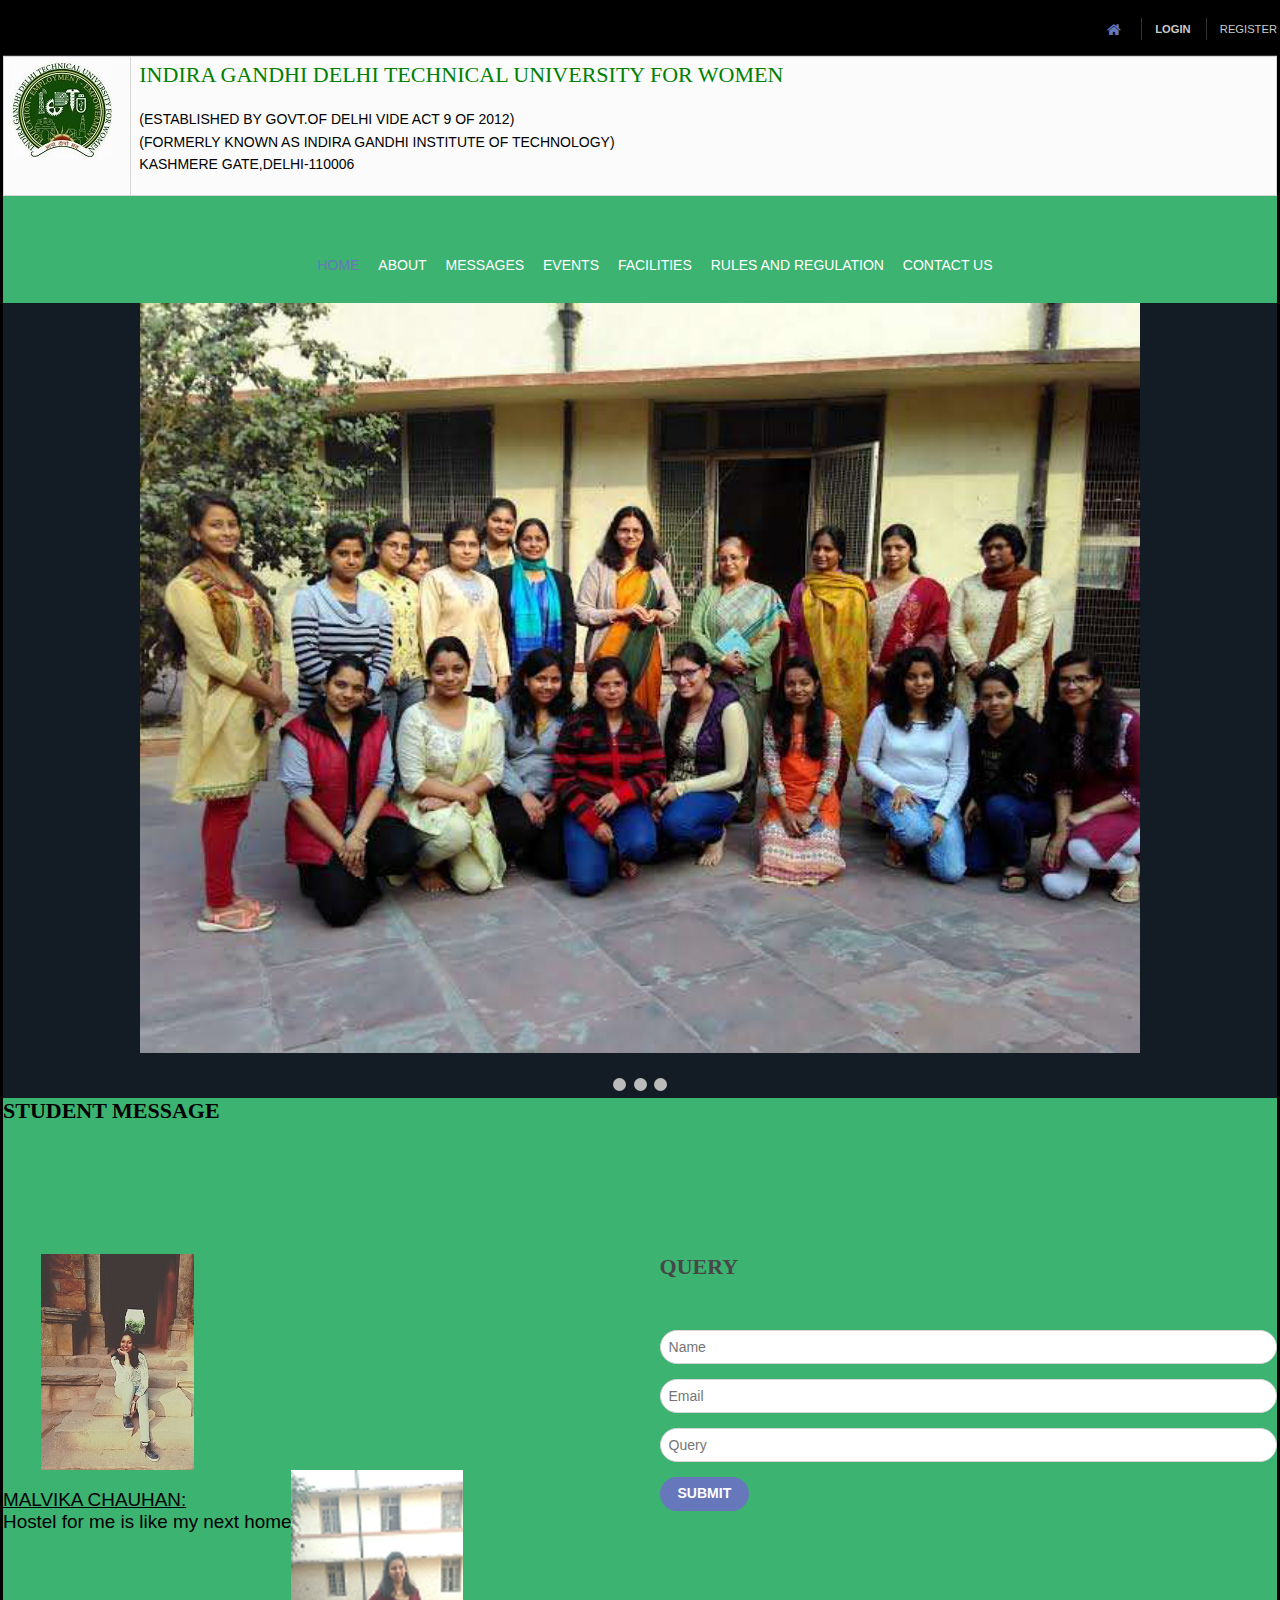
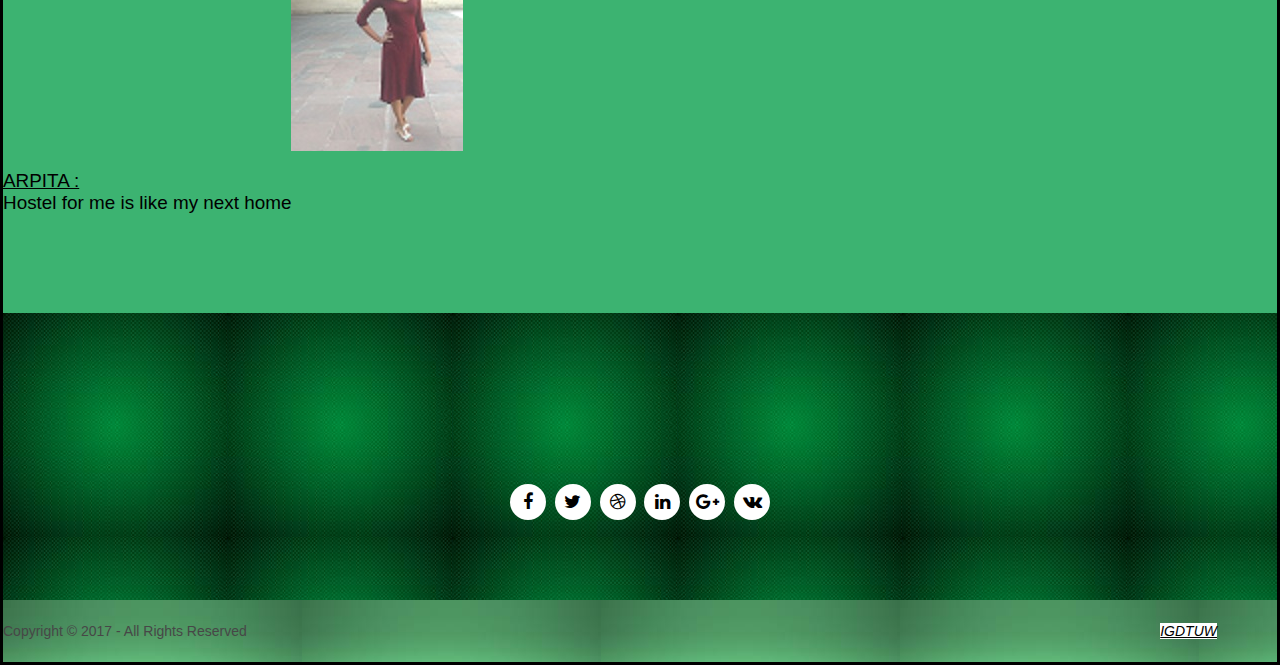
<file: index.html>
<!DOCTYPE html>
<html>
<head>
<title>IGDTUW HOSTEL PORTAL</title>
<meta charset="utf-8">
<meta name="viewport" content="width=device-width, initial-scale=1.0, maximum-scale=1.0, user-scalable=no">
<style>
* {box-sizing:border-box}
body {font-family: Verdana,sans-serif;}
.mySlides {display:none}

/* Slideshow container */
.slideshow-container {
  max-width: 1000px;
  position: relative;
  margin: auto;
}

/* Caption text */
.text {
  color: #f2f2f2;
  font-size: 15px;
  padding: 8px 12px;
  position: absolute;
  bottom: 8px;
  width: 100%;
  text-align: center;
}


/* Number text (1/3 etc) */
.numbertext {
  color: #f2f2f2;
  font-size: 12px;
  padding: 8px 12px;
  position: absolute;
  top: 0;
}


/* The dots/bullets/indicators */
.dot {
  height: 13px;
  width: 13px;
  margin: 0 2px;
  background-color: #bbb;
  border-radius: 50%;
  display: inline-block;
  transition: background-color 0.6s ease;
}

/* Fading animation */
.fade {
  -webkit-animation-name: fade;
  -webkit-animation-duration: 1.5s;
  animation-name: fade;
  animation-duration: 1.5s;
}

<!--@-webkit-keyframes fade {
  from {opacity: .4} 
  to {opacity: 1}
}

@keyframes fade {
  from {opacity: .4} 
  to {opacity: 1}
}-->

/* On smaller screens, decrease text size */
@media only screen and (max-width: 300px) {
  .text {font-size: 11px}
}





 div{
 <!--background-image:url('images/img2.jpg');-->
 background: #2c3e50;
 
 }
 
 #top{
 background: #2c3e50;
 border-style: solid;
 border-color:black;
 <!--background-image:url('images/img2.jpg');-->
 }
</style>
<link href="layout/styles/layout.css" rel="stylesheet" type="text/css" media="all">
</head>
<body id="top" background="images/1.jpg">
<!-- ################################################################################################ -->
<!-- ################################################################################################ -->
<!-- ################################################################################################ -->
<div class="wrapper row0" >
  <div id="topbar" class="hoc clear" > 
    <!-- ################################################################################################ -->
    <div class="fl_left">
      <ul>

	  <!--<li><i class="fa fa-phone"></i> +00 (123) 456 7890</li>
        <li><i class="fa fa-envelope-o"></i> info@domain.com</li>-->
      </ul>
    </div>
    <div class="fl_right" style="color:black;">
      <ul>
        <li>
		<a  href="index.html" ><i class="fa fa-lg fa-home"></i></a></li>
        <li><a href="http://localhost/valid1.php"><strong>Login</strong></a></li>
        <li><a href="user.html">Register</a></li>
      </ul>
    </div>
    <!-- ################################################################################################ -->
  </div>
</div>
<!-- ################################################################################################ -->
<!-- ################################################################################################ -->
<!-- ################################################################################################ -->
<!-- Top Background Image Wrapper -->
<div class="bgded overlay" >
  <!-- ################################################################################################ -->
  <div class="wrapper row1" style="background-color:MediumSeaGreen  ;">
    <header id="header" class="hoc clear"> 
      <!-- ################################################################################################ -->
	 
      <div id="logo" align="center" ><table><tr bgcolor=black><td width="10%">
        <img src="images/logo.jpg"/></td><td><h2 style="color:green;">INDIRA GANDHI DELHI TECHNICAL UNIVERSITY FOR WOMEN</h2>
        <p style="color:black;">(ESTABLISHED BY GOVT.OF DELHI VIDE ACT 9 OF 2012)</br>
                                  (FORMERLY KNOWN AS INDIRA GANDHI INSTITUTE OF TECHNOLOGY)</br> 
               KASHMERE GATE,DELHI-110006</td></tr></table>
      </div>
	  <div style="align:center;margin-left:30px;">
	  <nav id="mainav" align="center">
        <ul class="clear"></br>
          <li class="active"><a href="index.html">Home</a></li>
          <li><a class="active" href="about.html">About</a></li>
            <li><a class="active" href="msg.html">Messages</a></li>
		  <li><a class="active" href="events.html">Events</a></li>
          		  <li><a class="active" href="facility.dot">facilities</a></li>
		  <li><a class="active" href="rules.doc">Rules and Regulation</a></li>
		  <li><a class="active" href="contact.html">Contact Us</a></li>
        </ul>
      </nav></div>
     <!-- ################################################################################################ -->
    </header>
  </div>
    
         
 
    <div class="flexslider basicslider" >
	<div class="slideshow-container">

<div class="mySlides fade">
  <div class="numbertext"></div>
  <img src="images/h1.png" style="width:100%">
  <div class="text"></div>
</div>

<div class="mySlides fade">
  <div class="numbertext"></div>
  <img src="images/h2.png" style="width:100%">
  <div class="text"></div>
</div>

<div class="mySlides fade">
  <div class="numbertext"></div>
  <img src="images/h3.png" style="width:100%">
  <div class="text"></div>
</div>

</div>
<br>

<div style="text-align:center">
  <span class="dot"></span> 
  <span class="dot"></span> 
  <span class="dot"></span> 
</div>

<script>
var slideIndex = 0;
showSlides();

function showSlides() {
    var i;
    var slides = document.getElementsByClassName("mySlides");
    var dots = document.getElementsByClassName("dot");
    for (i = 0; i < slides.length; i++) {
       slides[i].style.display = "none";  
    }
    slideIndex++;
    if (slideIndex> slides.length) {slideIndex = 1}    
    for (i = 0; i < dots.length; i++) {
        dots[i].className = dots[i].className.replace(" active", "");
    }
    slides[slideIndex-1].style.display = "block";  
    dots[slideIndex-1].className += " active";
    setTimeout(showSlides, 2000); // Change image every 2 seconds
}
</script>
 
    </div>
<div class="wrapper row3" style="background-color:mediumseagreen"> 
       <h6 class="heading btmspace-50"  style="color:black"; ><strong>Student Message</strong></h6>
		<div class="hoc container clear"> 
	 <div class="group">
		<section class="one_half first">
		 <div style="margin-left:1cm;"><img src="images/m.jpg"></div>
		<p style="float:left; color:black; text-decoration:italics;font-size:0.5cm;"><u>MALVIKA CHAUHAN:</u></br>Hostel for me is like my next home</p>
		 <div style="margin-left:1cm;"><img src="images/2.jpg"></div>
		<p style="float:left; color:black; text-decoration:italics;font-size:0.5cm;"><u>ARPITA :</u></br>Hostel for me is like my next home</p>
        <!--<ul class="nospace">
          <li class="btmspace-30">
            <article>
              <h4 class="nospace"><marquee behavior="alternate"><a href="#"><strong> Hostel Admission E-Brochure 2017-18</strong></a></marquee></h4>
              <time class="font-xs" datetime="2045-04-06"></time>
            </article>
          </li>
          <li class="btmspace-30">
            <article>
              <h4 class="nospace"><a href="#"><marquee behavior="alternate"><mark><strong> Notice for Hostel Admission</strong></mark></a></marquee></h4>
              <time class="font-xs" datetime="2045-04-05"></time>
            </article>
          </li>
          <li>
            <article>
              <h4 class="nospace"><a href="#"><marquee behavior="alternate"><mark><strong>Hostel Notice</mark></strong></a></marquee></h4>
              <time class="font-xs" datetime="2045-04-04"></time>
            </article>
          </li>
        </ul>-->
      </section>
	   <section class="one_half">
        <h6 class="heading btmspace-50"><strong>Query</strong></h6>
     
        <form id="newsletter" method="post" >
          <fieldset>
            <legend>Newsletter:</legend>
            <input class="btmspace-15" type="text" value="" placeholder="Name">
            <input class="btmspace-15" type="text" value="" placeholder="Email">
			  <input class="btmspace-15" type="text" value="" placeholder="Query">
            <button type="submit" value="submit">Submit</button>
          </fieldset>
        </form>
      </section>
    </div>
	</div>
	
    <!-- ################################################################################################ -->
  </div>
  
<!-- ################################################################################################ -->
<!-- ################################################################################################ -->
<!-- ################################################################################################ -->

<div class="wrapper row3"  style="background-image:url('images/pat6.jpg');"> 
  <footer id="footer" class="hoc clear"> 
    <!-- ################################################################################################ -->
   <h3 class="heading"></h3>
    <nav>
      <ul class="nospace inline pushright uppercase">
        <!--<li><a href="index.html"><i class="fa fa-lg fa-home"></i></a></li>-->
        <li><a href="#"></a></li>
        <li><a href="#"></a></li>
        <li><a href="#"></a></li>
        <li><a href="#"></a></li>
        <li><a href="#"></a></li>
        <li><a href="#"></a></li>
      </ul>
    </nav>
    <ul class="faico clear">
      <li><a class="faicon-facebook" href="#"><i class="fa fa-facebook"></i></a></li>
      <li><a class="faicon-twitter" href="#"><i class="fa fa-twitter"></i></a></li>
      <li><a class="faicon-dribble" href="#"><i class="fa fa-dribbble"></i></a></li>
      <li><a class="faicon-linkedin" href="#"><i class="fa fa-linkedin"></i></a></li>
      <li><a class="faicon-google-plus" href="#"><i class="fa fa-google-plus"></i></a></li>
      <li><a class="faicon-vk" href="#"><i class="fa fa-vk"></i></a></li>
    </ul>
    <!-- ################################################################################################ -->
  </footer>
</div>
<!-- ################################################################################################ -->
<!-- ################################################################################################ -->
<!-- ################################################################################################ -->
<div class="wrapper row5" style="background-image:url('images/img3.jpg');" >
  <div id="copyright" class="hoc clear"> 
    <!-- ################################################################################################ -->
   <p class="fl_left">Copyright &copy; 2017 - All Rights Reserved </p>
    <p class="fl_right"> <a target="_blank" href="http://www.igdtuw.ac.in/" title="IGDTUW" style="color:black; font-style:italic; text-decoration:underline; margin-right:60px;">IGDTUW</a></p>
    <!-- ################################################################################################ -->
  </div>
</div>
<!-- ################################################################################################ -->
<!-- ################################################################################################ -->
<!-- ################################################################################################ -->
<a id="backtotop" href="#top" style="background-image:url('images/img3.jpg');><i class="fa fa-chevron-up"></i></a>
<!-- JAVASCRIPTS -->
<script src="layout/scripts/jquery.min.js"></script>
<script src="layout/scripts/jquery.backtotop.js"></script>
<script src="layout/scripts/jquery.mobilemenu.js"></script>
<script src="layout/scripts/jquery.flexslider-min.js"></script>
</body>
</html>
</file>
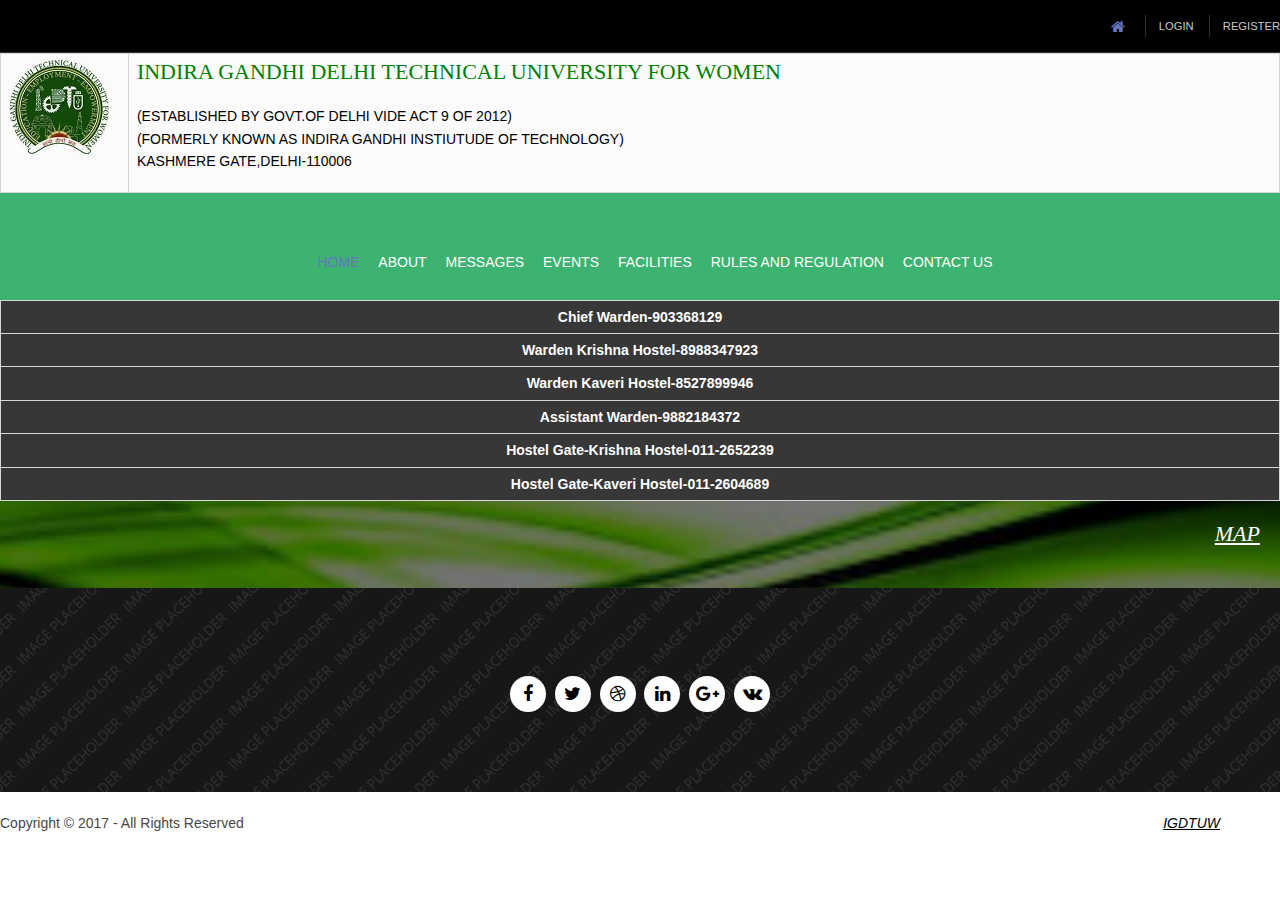
<file: contact.html>
<!DOCTYPE html>
<html>
<head>
<title>Brickary</title>
<meta charset="utf-8">
<meta name="viewport" content="width=device-width, initial-scale=1.0, maximum-scale=1.0, user-scalable=no">
<style>
#imgg {
    <!---webkit-filter: blur(5px); /* Safari 6.0 - 9.0 */-->
    filter: blur(50px);
}
mark{
background-color:transparent;
color:black;}
</style>
<link href="layout/styles/layout.css" rel="stylesheet" type="text/css" media="all">
</head>
<body id="top">
<!-- ################################################################################################ -->
<!-- ################################################################################################ -->
<!-- ################################################################################################ -->
<div class="wrapper row0">
  <div id="topbar" class="hoc clear"> 
    <!-- ################################################################################################ -->
    <div class="fl_left">
      <ul>

	  <!--<li><i class="fa fa-phone"></i> +00 (123) 456 7890</li>
        <li><i class="fa fa-envelope-o"></i> info@domain.com</li>-->
      </ul>
    </div>
    <div class="fl_right">
      <ul>
        <li><a href="index.html"><i class="fa fa-lg fa-home"></i></a></li>
        <li><a href="http://localhost/valid1.php">Login</a></li>
        <li><a href="user.html">Register</a></li>
      </ul>
    </div>
    <!-- ################################################################################################ -->
  </div>
</div>
<!-- ################################################################################################ -->
<!-- ################################################################################################ -->
<!-- ################################################################################################ -->
<!-- Top Background Image Wrapper -->
<div class="bgded overlay" style="background-image:url('images/download.jpg');"> 
  <!-- ################################################################################################ -->
  <div class="wrapper row1" style="background-color:MediumSeaGreen  ;">
    <header id="header" class="hoc clear"> 
      <!-- ################################################################################################ -->
	 
      <div id="logo" align="center" ><table><tr bgcolor=black><td width="10%">
        <img src="images/logo.jpg"/></td><td><h2 style="color:green;">INDIRA GANDHI DELHI TECHNICAL UNIVERSITY FOR WOMEN</h2>
        <p style="color:black;">(ESTABLISHED BY GOVT.OF DELHI VIDE ACT 9 OF 2012)</br>
                                  (FORMERLY KNOWN AS INDIRA GANDHI INSTIUTUDE OF TECHNOLOGY)</br> 
               KASHMERE GATE,DELHI-110006</td></tr></table>
      </div>
	  <div style="align:center;margin-left:30px;">
	  <nav id="mainav" align="center">
        <ul class="clear"></br>
          <li class="active"><a href="index.html">Home</a></li>
          <li><a class="active" href="about.html">About</a></li>
            <li><a class="active" href="msg.html">Messages</a></li>
		  <li><a class="active" href="events.html">Events</a></li>
          		  <li><a class="active" href="facility.dot">facilities</a></li>
		  <li><a class="active" href="rules.doc">Rules and Regulation</a></li>
		  <li><a class="active" href="contact.html">Contact Us</a></li>
        </ul>
      </nav></div>
     <!-- ################################################################################################ -->
    </header>
  </div>

            <table width="400">
			<tr>
              <th>Chief Warden-903368129</th></tr>

<tr><th>Warden Krishna Hostel-8988347923
<tr><th>Warden Kaveri Hostel-8527899946</th></tr>
<tr><th>Assistant Warden-9882184372</th></tr>
<tr><th>Hostel Gate-Krishna Hostel-011-2652239</th></tr>
<tr><th>Hostel Gate-Kaveri Hostel-011-2604689</th></tr>


</table>
<div>
<h1><a  class="fl_right" href=https://www.google.co.in/maps/place/Indira+Gandhi+Delhi+Technical+University+For+Women/@28.665236,77.2323689,15z/data=!4m5!3m4!1s0x0:0xf5fc331b74c2b9e2!8m2!3d28.665236!4d77.2323689" style="color:white; font-style:italic; text-decoration:underline; margin-right:20px;" >MAP</a></h1></div>
</br>
</br>
</br>

<div class="wrapper row4 bgded overlay" style="background-image:url('../images/demo/backgrounds/03.png');">
  <footer id="footer" class="hoc clear"> 
   
    <ul class="faico clear">
      <li><a class="faicon-facebook" href="#"><i class="fa fa-facebook"></i></a></li>
      <li><a class="faicon-twitter" href="#"><i class="fa fa-twitter"></i></a></li>
      <li><a class="faicon-dribble" href="#"><i class="fa fa-dribbble"></i></a></li>
      <li><a class="faicon-linkedin" href="#"><i class="fa fa-linkedin"></i></a></li>
      <li><a class="faicon-google-plus" href="#"><i class="fa fa-google-plus"></i></a></li>
      <li><a class="faicon-vk" href="#"><i class="fa fa-vk"></i></a></li>
    </ul>
    <!-- ################################################################################################ -->
  </footer>
</div>
<!-- ################################################################################################ -->
<!-- ################################################################################################ -->
<!-- ################################################################################################ -->
<div class="wrapper row5">
  <div id="copyright" class="hoc clear"> 
    <!-- ################################################################################################ -->
    <p class="fl_left">Copyright &copy; 2017 - All Rights Reserved </p>
	<p class="fl_right"> <a target="_blank" href="http://www.igdtuw.ac.in/" title="IGDTUW" style="color:black; font-style:italic; text-decoration:underline; margin-right:60px;">IGDTUW</a></p>
   
  <!--</div>
</div>-->
<!-- ################################################################################################ -->
<!-- ################################################################################################ -->
<!-- ################################################################################################ -->
<a id="backtotop" href="#top"><i class="fa fa-chevron-up"></i></a>
<!-- JAVASCRIPTS -->
<script src="../layout/scripts/jquery.min.js"></script>
<script src="../layout/scripts/jquery.backtotop.js"></script>
<script src="../layout/scripts/jquery.mobilemenu.js"></script>
</body>
</html>
</file>
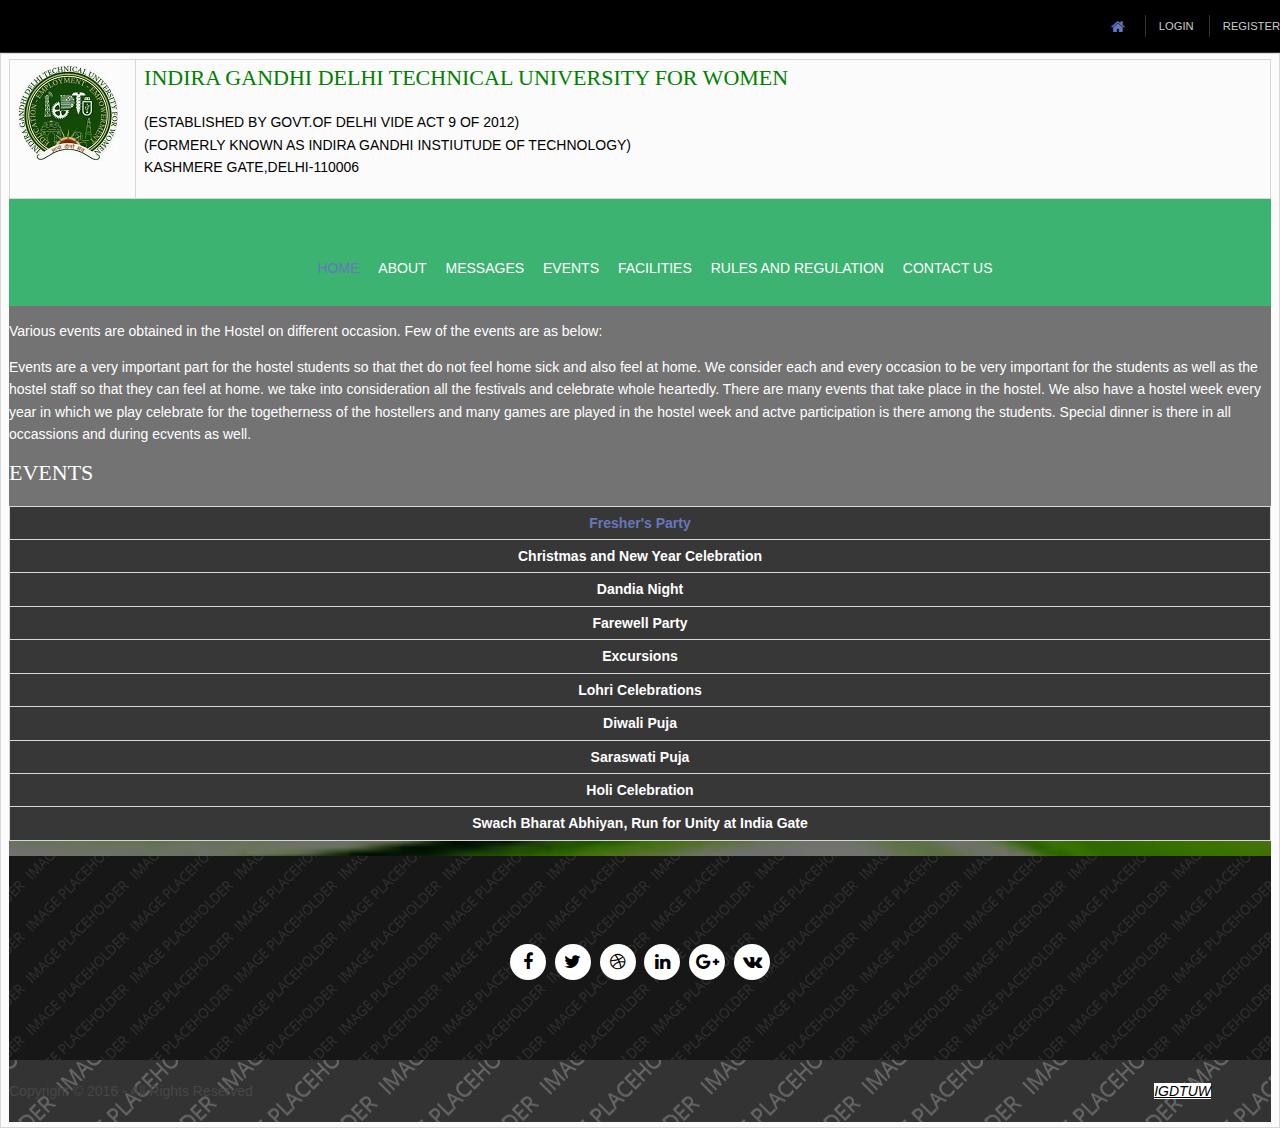
<file: events.html>
<!DOCTYPE html>

<html>
<head>
<title>events</title>
<meta charset="utf-8">
<meta name="viewport" content="width=device-width, initial-scale=1.0, maximum-scale=1.0, user-scalable=no">
<link href="layout/styles/layout.css" rel="stylesheet" type="text/css" media="all">

</head>
<body id="top">
<!-- ################################################################################################ -->
<!-- ################################################################################################ -->
<!-- ################################################################################################ -->
<div class="wrapper row0">
  <div id="topbar" class="hoc clear"> 
    <!-- ################################################################################################ -->
    <div class="fl_left">
      <ul>
        <!--<li><i class="fa fa-phone"></i> +00 (123) 456 7890</li>
        <li><i class="fa fa-envelope-o"></i> info@domain.com</li>-->
      </ul>
    </div>
    <div class="fl_right">
      <ul>
        <li><a href="../index.html"><i class="fa fa-lg fa-home"></i></a></li>
        <li><a href="http://localhost/valid1.php">Login</a></li>
        <li><a href="user.html">Register</a></li>
      </ul>
    </div>
    <!-- ################################################################################################ -->
  </div>
</div>
<!-- ################################################################################################ -->
<!-- ################################################################################################ -->
<!-- ################################################################################################ -->
<!-- Top Background Image Wrapper -->
<!--<div class="bgded overlay" style="background-image:url('../images/demo/backgrounds/01.png');"> 
  <!-- ################################################################################################ -->
  <!--<div class="wrapper row1">
    <header id="header" class="hoc clear"> 
      <!-- ################################################################################################ 
      <div id="logo" class="fl_left">
        <h1><a href="../index.html"></a></h1>--><div id="logo" class="fl_left"><table width=100%;><tr bgcolor=black><td width="10%">
      <!--  <img class="img" src="images/logo.jpg" /></td><td ><h2 style="color:green;">INDIRA GANDHI DELHI TECHNICAL UNIVERSITY FOR WOMEN</h2>
        <p style="color:black;">(ESTABLISHED BY GOVT.OF DELHI VIDE ACT 9 OF 2012)</br>
                                  (FORMERLY KNOWN AS INDIRA GANDHI INSTIUTUDE OF TECHNOLOGY)</br> 
               KASHMERE GATE,DELHI-110006</td></tr></table>
      
     <div style="align:center;margin-left:30px;">
	  <nav id="mainav" align="center">
        <ul class="clear"></br>
          <li class="active"><a href="index.html">Home</a></li>
          <li><a class="active" href="about.html">About</a></li>
            <li><a class="active" href="msg.html">Messages</a></li>
		  <li><a class="active" href="events.html">Events</a></li>
          		  <li><a class="active" href="facility.dot">facilities</a></li>
		  <li><a class="active" href="rules.doc">Rules and Regulation</a></li>
		  <li><a class="active" href="contact.html">Contact Us</a></li>
        </ul>
      </nav></div>
     <!-- ################################################################################################ -->
    <!--</header>
  </div>-->
 <div class="bgded overlay" style="background-image:url('images/download.jpg');"> 
  <!-- ################################################################################################ -->
  <div class="wrapper row1" style="background-color:MediumSeaGreen  ;">
    <header id="header" class="hoc clear"> 
      <!-- ################################################################################################ -->
	 
      <div id="logo" align="center" ><table><tr bgcolor=black><td width="10%">
        <img src="images/logo.jpg"/></td><td><h2 style="color:green;">INDIRA GANDHI DELHI TECHNICAL UNIVERSITY FOR WOMEN</h2>
        <p style="color:black;">(ESTABLISHED BY GOVT.OF DELHI VIDE ACT 9 OF 2012)</br>
                                  (FORMERLY KNOWN AS INDIRA GANDHI INSTIUTUDE OF TECHNOLOGY)</br> 
               KASHMERE GATE,DELHI-110006</td></tr></table>
      </div>
	  <div style="align:center;margin-left:30px;">
	  <nav id="mainav" align="center">
        <ul class="clear"></br>
          <li class="active"><a href="index.html">Home</a></li>
          <li><a class="active" href="about.html">About</a></li>
            <li><a class="active" href="msg.html">Messages</a></li>
		  <li><a class="active" href="events.html">Events</a></li>
          		  <li><a class="active" href="facility.dot">facilities</a></li>
		  <li><a class="active" href="rules.doc">Rules and Regulation</a></li>
		  <li><a class="active" href="contact.html">Contact Us</a></li>
        </ul>
      </nav></div>
     <!-- ################################################################################################ -->
    </header>
  </div>
  
  <p>Various events are obtained in the Hostel on different occasion. Few of the events are as below:</p>
     <p align="centre">Events are a very important part for the hostel students so that thet do not feel home sick and also feel at home. We consider each and every occasion to be very important for the students as well as the hostel staff so that they can feel at home.
	 we take into consideration all the festivals and celebrate whole heartedly. There are many events that take place in the hostel. We also have a hostel week every year in which we play celebrate for the togetherness of the hostellers 
and many games are played in the hostel week and actve participation is there among the students. Special dinner is there in all occassions and during ecvents as well.	 </p>
     <h1>Events</h1>
      <div class="scrollable">
        
            <table width="400">
			<tr>
              <th><a href="freshers.html">Fresher's Party</a></th></tr>
<!--<tr><td> Hostel Freshers is held every year so that the girls can know each other as they are going
			  to spend a lot of time with there friends in the hostel and hostel freshers is basically a warm welcome for the new students</td></tr>-->
<tr><th>Christmas and New Year Celebration</tr></th>
<tr><th>Dandia Night</th></tr>
<tr><th>Farewell Party</th></tr>
<tr><th>Excursions</th></tr>
<tr><th>Lohri Celebrations</th></tr>
<tr><th>Diwali Puja</th></tr>
<tr><th>Saraswati Puja</th></tr>
<tr><th>Holi Celebration</th></tr>
<tr><th>Swach Bharat Abhiyan, Run for Unity at India Gate</th></tr>
</table>


<div class="wrapper row4 bgded overlay" style="background-image:url('../images/demo/backgrounds/03.png');">
  <footer id="footer" class="hoc clear"> 
    <!-- ################################################################################################ -->

    <ul class="faico clear">
      <li><a class="faicon-facebook" href="#"><i class="fa fa-facebook"></i></a></li>
      <li><a class="faicon-twitter" href="#"><i class="fa fa-twitter"></i></a></li>
      <li><a class="faicon-dribble" href="#"><i class="fa fa-dribbble"></i></a></li>
      <li><a class="faicon-linkedin" href="#"><i class="fa fa-linkedin"></i></a></li>
      <li><a class="faicon-google-plus" href="#"><i class="fa fa-google-plus"></i></a></li>
      <li><a class="faicon-vk" href="#"><i class="fa fa-vk"></i></a></li>
    </ul>
    <!-- ################################################################################################ -->
  </footer>
</div>
<!-- ################################################################################################ -->
<!-- ################################################################################################ -->
<!-- ################################################################################################ -->
<div class="wrapper row5" style="background-image:url('../images/demo/backgrounds/01.png');">
  <div id="copyright" class="hoc clear"> 
    <!-- ################################################################################################ -->
    <p class="fl_left">Copyright &copy; 2016 - All Rights Reserved</p>
	<p class="fl_right"> <a target="_blank" href="http://www.igdtuw.ac.in/" title="IGDTUW" style="color:black; font-style:italic; text-decoration:underline; margin-right:60px;">IGDTUW</a></p>
	</div>
	</div>
    
<a id="backtotop" href="#top"><i class="fa fa-chevron-up" style="background-image:url('../images/demo/backgrounds/01.png'); position:absolute;"></i></a>
<!-- JAVASCRIPTS -->
<script src="../layout/scripts/jquery.min.js"></script>
<script src="../layout/scripts/jquery.backtotop.js"></script>
<script src="../layout/scripts/jquery.mobilemenu.js"></script>
</body>
</html>
</file>
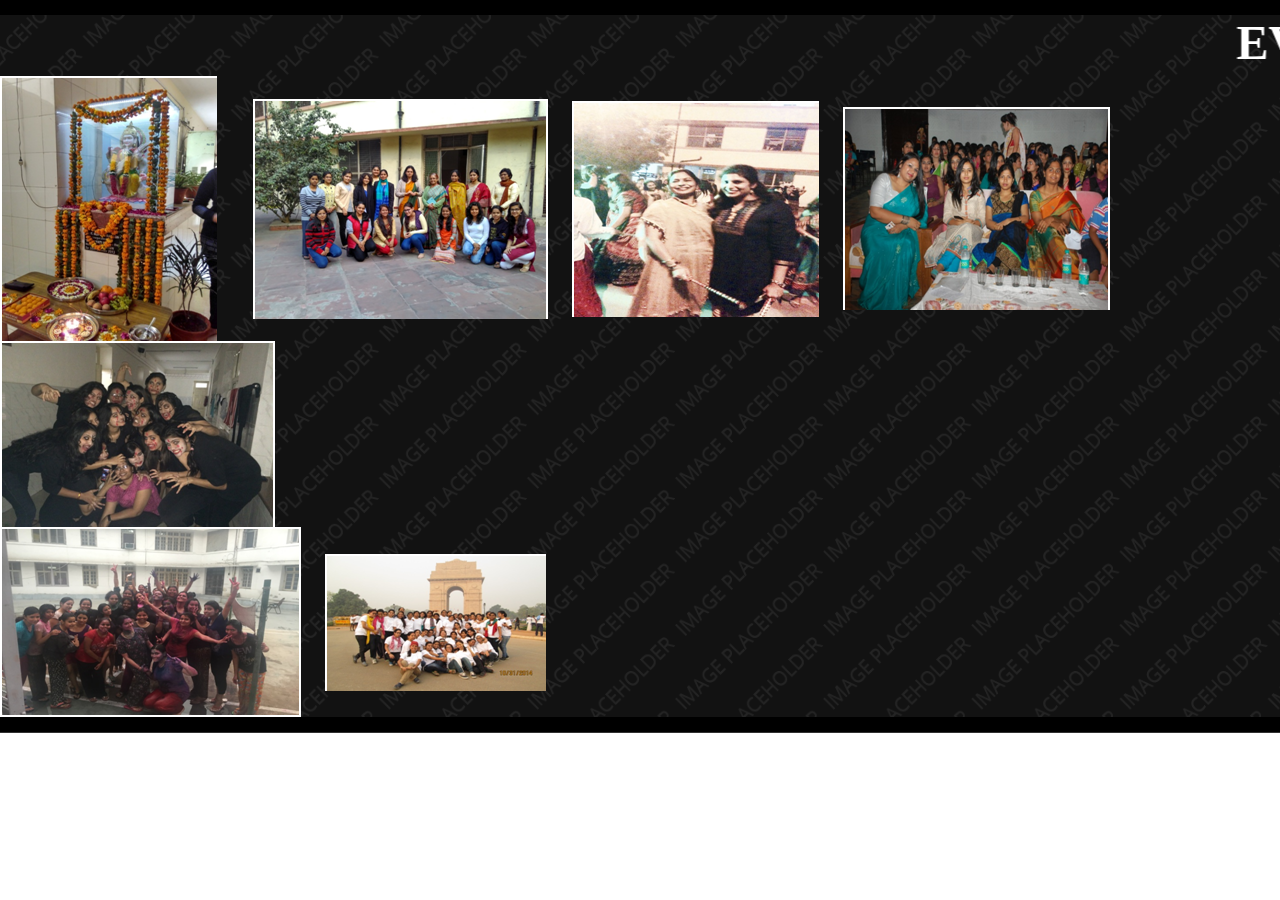
<file: freshers.html>
<!DOCTYPE html>
<!--
Template Name: Brickary
Author: <a href="http://www.os-templates.com/">OS Templates</a>
Author URI: http://www.os-templates.com/
Licence: Free to use under our free template licence terms
Licence URI: http://www.os-templates.com/template-terms
-->
<html>
<head>
<title>Brickary | Pages | Gallery</title>
<meta charset="utf-8">
<meta name="viewport" content="width=device-width, initial-scale=1.0, maximum-scale=1.0, user-scalable=no">
<link href="../layout/styles/layout.css" rel="stylesheet" type="text/css" media="all">
</head>
<!--<body id="top">
<!-- ################################################################################################ -->
<!-- ################################################################################################ -->
<!-- ################################################################################################ -->
<div class="wrapper row0">
  <div id="topbar" class="hoc clear"> 
    <!-- ################################################################################################ -->
   <!--<div class="fl_left">
      <ul>
        <li><i class="fa fa-phone"></i> +00 (123) 456 7890</li>
        <li><i class="fa fa-envelope-o"></i> info@domain.com</li>
      </ul>
    </div>
    <div class="fl_right">
      <ul>
        <li><a href="../index.html"><i class="fa fa-lg fa-home"></i></a></li>
        <li><a href="#">Login</a></li>
        <li><a href="#">Register</a></li>
      </ul>
    </div>
    <!-- ################################################################################################ -->
  <!--</div>
</div>
<!-- ################################################################################################ -->
<!-- ################################################################################################ -->
<!-- ################################################################################################ -->
<!--Top Background Image Wrapper-->
<div class="bgded overlay" style="background-image:url('../images/demo/backgrounds/01.png');"> 
  <!-- ################################################################################################ -->
  <div class="wrapper row1">
    <header id="header" class="hoc clear"> 
      <!-- ################################################################################################ -->
      <!--<div id="logo" class="fl_left">
        <h1><a href="../index.html">Brickary</a></h1>
      </div>
      <nav id="mainav" class="fl_right">
        <ul class="clear">
          <li><a href="../index.html">Home</a></li>
          <li class="active"><a class="drop" href="#">Pages</a>
            <ul>
              <li class="active"><a href="gallery.html">Gallery</a></li>
              <li><a href="full-width.html">Full Width</a></li>
              <li><a href="sidebar-left.html">Sidebar Left</a></li>
              <li><a href="sidebar-right.html">Sidebar Right</a></li>
              <li><a href="basic-grid.html">Basic Grid</a></li>
            </ul>
          </li>
         <!-- <li><a class="drop" href="#">Dropdown</a>
            <ul>
              <li><a href="#">Level 2</a></li>
              <li><a class="drop" href="#">Level 2 + Drop</a>
                <ul>
                  <li><a href="#">Level 3</a></li>
                  <li><a href="#">Level 3</a></li>
                  <li><a href="#">Level 3</a></li>
                </ul>
              </li>
              <li><a href="#">Level 2</a></li>
            </ul>
          </li>
          <li><a href="#">Link Text</a></li>
          <li><a href="#">Link Text</a></li>
        </ul>
      </nav>
      <!-- ################################################################################################ -->
    <!--</header>
  </div>
  <!-- ################################################################################################ -->
  <!-- ################################################################################################ -->
  <!-- ################################################################################################ -->
  <!--<!<section id="breadcrumb" class="hoc clear"> 
    <!-- ################################################################################################ -->
 <!--   <ul>
      <li><a href="#">Home</a></li>
      <li><a href="#">Lorem</a></li>
      <li><a href="#">Ipsum</a></li>
      <li><a href="#">Dolor</a></li>
    </ul>
    <!-- ################################################################################################ -->
   <!-- <h6 class="heading">Gallery</h6>
    <!-- ################################################################################################ -->
  <!--</section>
  <!-- ################################################################################################ -->
<!--</div>
<!-- End Top Background Image Wrapper -->
<!-- ################################################################################################ -->
<!-- ################################################################################################ -->
<!-- ################################################################################################ -->
<!--<div class="wrapper row3">
  <main class="hoc container clear"> 
    <!-- main body -->
    <!-- ################################################################################################ -->
    <!--<div class="content"> 
      <!-- ################################################################################################ -->
      <!--<div id="gallery">-->
       <!-- <figure>-->
          <header class="heading"><b><font size="35"><MARQUEE "WIDTH=200 HEIGHT=50">EVENTS 2017</b></header></font></MARQUEE><br>
          <!--class="nospace clear"
            <!--<li class="one_quarter first"><a href="#"><img src="../evpic1.png" alt=""></a></li>-->
            <!--class="one_quarter">--><img src="images\evpic1.png" height="242" width="242"></a> &nbsp 
             <!--class="one_quarter">--><img src="images\evpic2.png"height="242" width="242"></a>&nbsp 
             <!--class="one_quarter">--><img src="images\evpic3.png"height="242" width="242"></a>&nbsp 
          <!--  <li class="one_quarter first"><a href="#"><img src="../images/demo/gallery/01.png" alt=""></a></li>-->
             <!--class="one_quarter">--><img src="images\evpic4.png"height="242" width="242"></a>&nbsp 
             <!--class="one_quarter">--><img src="images\evpic5.png"height="242" width="242"></a>&nbsp <br>
            <!--class="one_quarter">--><img src="images\evpic6.png"height="242" width="242"></a>&nbsp
            <!--<li class="one_quarter first"><a href="#"><img src="../images/demo/gallery/01.png" alt=""></a></li>-->
            <!--class="one_quarter">--><img src="images\evpic7.png"height="242" width="242"></a>
            <!--<li class="one_quarter"><a href="#"><img src="../images/demo/gallery/01.png" alt=""></a></li>
            <li class="one_quarter"><a href="#"><img src="../images/demo/gallery/01.png" alt=""></a></li>
          </ul>
          <!--<figcaption>Gallery Description Goes Here</figcaption>
        </figure>
      </div>
      <!-- ################################################################################################ -->
      <!-- ################################################################################################ -->
      <!--<nav class="pagination">
        <ul>
          <li><a href="#">&laquo; Previous</a></li>
          <li><a href="#">1</a></li>
          <li><a href="#">2</a></li>
          <li><strong>&hellip;</strong></li>
          <li><a href="#">6</a></li>
          <li class="current"><strong>7</strong></li>
          <li><a href="#">8</a></li>
          <li><a href="#">9</a></li>
          <li><strong>&hellip;</strong></li>
          <li><a href="#">14</a></li>
          <li><a href="#">15</a></li>
          <li><a href="#">Next &raquo;</a></li>
        </ul>
      </nav>
      <!-- ################################################################################################ -->
   <!-- </div>
    <!-- ################################################################################################ -->
    <!-- / main body -->
    <!--<div class="clear"></div>
  </main>
</div>
<!-- ################################################################################################ -->
<!-- ################################################################################################ -->
<!-- ################################################################################################ -->
<!--<div class="wrapper row4 bgded overlay" style="background-image:url('../images/demo/backgrounds/03.png');">
  <footer id="footer" class="hoc clear"> 
    <!-- ################################################################################################ -->
  <!--  <h3 class="heading">Brickary</h3>
    <nav>
      <ul class="nospace inline pushright uppercase">
        <li><a href="../index.html"><i class="fa fa-lg fa-home"></i></a></li>
        <li><a href="#">About</a></li>
        <li><a href="#">Contact</a></li>
        <li><a href="#">Terms</a></li>
        <li><a href="#">Privacy</a></li>
        <li><a href="#">Cookies</a></li>
        <li><a href="#">Disclaimer</a></li>
      </ul>
    </nav>
    <!--<ul class="faico clear">
      <li><a class="faicon-facebook" href="#"><i class="fa fa-facebook"></i></a></li>
      <li><a class="faicon-twitter" href="#"><i class="fa fa-twitter"></i></a></li>
      <li><a class="faicon-dribble" href="#"><i class="fa fa-dribbble"></i></a></li>
      <li><a class="faicon-linkedin" href="#"><i class="fa fa-linkedin"></i></a></li>
      <li><a class="faicon-google-plus" href="#"><i class="fa fa-google-plus"></i></a></li>
      <li><a class="faicon-vk" href="#"><i class="fa fa-vk"></i></a></li>
    </ul>
    <!-- ################################################################################################ -->
  <!--</footer>
<!--</div>
<!-- ################################################################################################ -->
<!-- ################################################################################################ -->
<!-- ################################################################################################ -->
<!--<div class="wrapper row5">
  <div id="copyright" class="hoc clear"> 
    <!-- ################################################################################################ -->
    <!--<p class="fl_left">Copyright &copy; 2016 - All Rights Reserved - <a href="#">Domain Name</a></p>
    <p class="fl_right">Template by <a target="_blank" href="http://www.os-templates.com/" title="Free Website Templates">OS Templates</a></p>
    <!-- ################################################################################################ -->
 <!-- </div>
</div>
<!-- ################################################################################################ -->
<!-- ################################################################################################ -->
<!-- ################################################################################################ -->
<!--<a id="backtotop" href="#top"><i class="fa fa-chevron-up"></i></a>
<!-- JAVASCRIPTS -->
<!--<script src="../layout/scripts/jquery.min.js"></script>
<script src="../layout/scripts/jquery.backtotop.js"></script>
<script src="../layout/scripts/jquery.mobilemenu.js"></script>-->
</body>
</html>
</file>
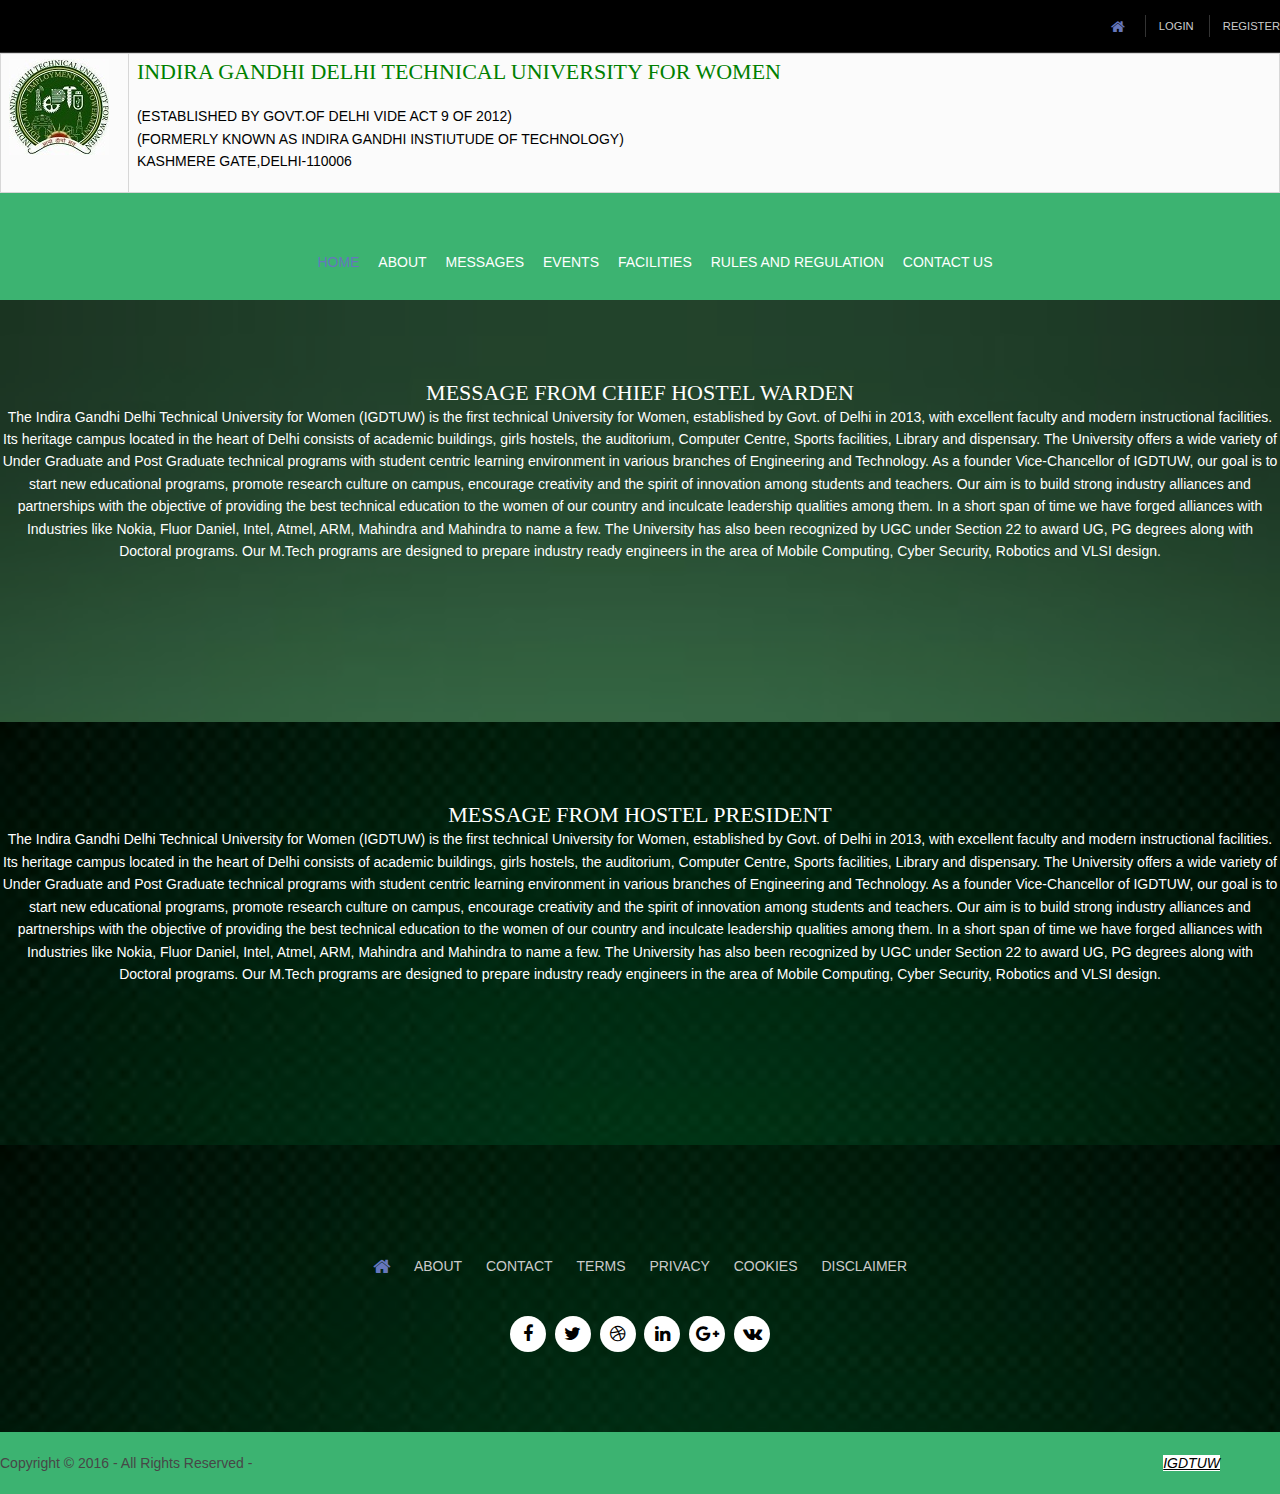
<file: msg.html>
<!DOCTYPE html>
<html>
<head>
<title>message</title>
<meta charset="utf-8">
<meta name="viewport" content="width=device-width, initial-scale=1.0, maximum-scale=1.0, user-scalable=no">
<link href="layout/styles/layout.css" rel="stylesheet" type="text/css" media="all">
</head>
<body id="top">
<!-- ################################################################################################ -->
<!-- ################################################################################################ -->
<!-- ################################################################################################ -->
<div class="wrapper row0">
  <div id="topbar" class="hoc clear"> 
    <!-- ################################################################################################ -->
    <div class="fl_left">
      <ul>

	  <!--<li><i class="fa fa-phone"></i> +00 (123) 456 7890</li>
        <li><i class="fa fa-envelope-o"></i> info@domain.com</li>-->
      </ul>
    </div>
    <div class="fl_right">
      <ul>
        <li><a href="index.html"><i class="fa fa-lg fa-home"></i></a></li>
        <li><a href="http://localhost/valid1.php">Login</a></li>
        <li><a href="user.html">Register</a></li>
      </ul>
    </div>
    <!-- ################################################################################################ -->
  </div>
</div>
<!-- ################################################################################################ -->
<!-- ################################################################################################ -->
<!-- ################################################################################################ -->
<!-- Top Background Image Wrapper -->
<div class="bgded overlay" style="background-image:url('images/pat6.jpg');"> 
  <!-- ################################################################################################ -->
  <div class="wrapper row1" style="background-color:MediumSeaGreen  ;">
    <header id="header" class="hoc clear"> 
      <!-- ################################################################################################ -->
	 
      <div id="logo" align="center" ><table><tr bgcolor=black><td width="10%">
        <img src="images/logo.jpg"/></td><td><h2 style="color:green;">INDIRA GANDHI DELHI TECHNICAL UNIVERSITY FOR WOMEN</h2>
        <p style="color:black;">(ESTABLISHED BY GOVT.OF DELHI VIDE ACT 9 OF 2012)</br>
                                  (FORMERLY KNOWN AS INDIRA GANDHI INSTIUTUDE OF TECHNOLOGY)</br> 
               KASHMERE GATE,DELHI-110006</td></tr></table>
      </div>
	  <div style="align:center;margin-left:30px;">
	  <nav id="mainav" align="center">
        <ul class="clear"></br>
          <li class="active"><a href="index.html">Home</a></li>
          <li><a class="active" href="about.html">About</a></li>
            <li><a class="active" href="msg.html">Messages</a></li>
		  <li><a class="active" href="events.html">Events</a></li>
          		  <li><a class="active" href="facility.dot">facilities</a></li>
		  <li><a class="active" href="rules.doc">Rules and Regulation</a></li>
		  <li><a class="active" href="contact.html">Contact Us</a></li>
        </ul>
      </nav></div>
     <!-- ################################################################################################ -->
    </header>
  </div>
  </div>
	
	<div class="wrapper bgded overlay" style="background-image:url('images/img3.jpg');">
  <section class="hoc container clear"> 
    <div class="sectiontitle center">
      <h3 class="heading">MESSAGE FROM CHIEF HOSTEL WARDEN</h3>
      <p>The Indira Gandhi Delhi Technical University for Women (IGDTUW) is the first
technical University for Women, established by Govt. of Delhi in 2013, with
excellent faculty and modern instructional facilities. Its heritage campus located in
the heart of Delhi consists of academic buildings, girls hostels, the auditorium,
Computer Centre, Sports facilities, Library and dispensary. The University offers a
wide variety of Under Graduate and Post Graduate technical programs with student
centric learning environment in various branches of Engineering and Technology.
As a founder Vice-Chancellor of IGDTUW, our goal is to start new educational
programs, promote research culture on campus, encourage creativity and the spirit
of innovation among students and teachers. Our aim is to build strong industry
alliances and partnerships with the objective of providing the best technical
education to the women of our country and inculcate leadership qualities among
them.
In a short span of time we have forged alliances with Industries like Nokia, Fluor
Daniel, Intel, Atmel, ARM, Mahindra and Mahindra to name a few. The University
has also been recognized by UGC under Section 22 to award UG, PG degrees along
with Doctoral programs.
Our M.Tech programs are designed to prepare industry ready engineers in the area
of Mobile Computing, Cyber Security, Robotics and VLSI design.</div>
</div>

<!-- ################################################################################################ 
<div>
</div>-->
<div class="wrapper bgded overlay" style="background-image:url('images/pat6.jpg');">
  <section class="hoc container clear"> 
    <div class="sectiontitle center">
      <h3 class="heading">MESSAGE FROM HOSTEL PRESIDENT</h3>
      <p>The Indira Gandhi Delhi Technical University for Women (IGDTUW) is the first
technical University for Women, established by Govt. of Delhi in 2013, with
excellent faculty and modern instructional facilities. Its heritage campus located in
the heart of Delhi consists of academic buildings, girls hostels, the auditorium,
Computer Centre, Sports facilities, Library and dispensary. The University offers a
wide variety of Under Graduate and Post Graduate technical programs with student
centric learning environment in various branches of Engineering and Technology.
As a founder Vice-Chancellor of IGDTUW, our goal is to start new educational
programs, promote research culture on campus, encourage creativity and the spirit
of innovation among students and teachers. Our aim is to build strong industry
alliances and partnerships with the objective of providing the best technical
education to the women of our country and inculcate leadership qualities among
them.
In a short span of time we have forged alliances with Industries like Nokia, Fluor
Daniel, Intel, Atmel, ARM, Mahindra and Mahindra to name a few. The University
has also been recognized by UGC under Section 22 to award UG, PG degrees along
with Doctoral programs.
Our M.Tech programs are designed to prepare industry ready engineers in the area
of Mobile Computing, Cyber Security, Robotics and VLSI design.
</p>
    </div>
	
   </div>
   
<div class="wrapper row4 bgded overlay" style="background-image:url('images/pat6.jpg');">
  <footer id="footer" class="hoc clear"> 
    <!-- ################################################################################################ -->
    <h3 class="heading"></h3>
    <nav>
      <ul class="nospace inline pushright uppercase">
        <li><a href="index.html"><i class="fa fa-lg fa-home"></i></a></li>
        <li><a href="#">About</a></li>
        <li><a href="#">Contact</a></li>
        <li><a href="#">Terms</a></li>
        <li><a href="#">Privacy</a></li>
        <li><a href="#">Cookies</a></li>
        <li><a href="#">Disclaimer</a></li>
      </ul>
    </nav>
    <ul class="faico clear">
      <li><a class="faicon-facebook" href="#"><i class="fa fa-facebook"></i></a></li>
      <li><a class="faicon-twitter" href="#"><i class="fa fa-twitter"></i></a></li>
      <li><a class="faicon-dribble" href="#"><i class="fa fa-dribbble"></i></a></li>
      <li><a class="faicon-linkedin" href="#"><i class="fa fa-linkedin"></i></a></li>
      <li><a class="faicon-google-plus" href="#"><i class="fa fa-google-plus"></i></a></li>
      <li><a class="faicon-vk" href="#"><i class="fa fa-vk"></i></a></li>
    </ul>
    <!-- ################################################################################################ -->
  </footer>
</div>
<!-- ################################################################################################ -->
<!-- ################################################################################################ -->
<!-- ################################################################################################ -->
<div class="wrapper row5" style="background-color:MediumSeaGreen  ;">
  <div id="copyright" class="hoc clear"> 
    <!-- ################################################################################################ -->
    <p class="fl_left">Copyright &copy; 2016 - All Rights Reserved - </p>
	<p class="fl_right"> <a target="_blank" href="http://www.igdtuw.ac.in/" title="IGDTUW" style="color:black; font-style:italic; text-decoration:underline; margin-right:60px;">IGDTUW</a></p>
    
  </div>
</div>
<!-- ################################################################################################ -->
<!-- ################################################################################################ -->
<!-- ################################################################################################ -->
<a id="backtotop" href="#top" ><i class="fa fa-chevron-up" style="position:fixed";></i></a>
<!-- JAVASCRIPTS -->
<script src="layout/scripts/jquery.min.js"></script>
<script src="layout/scripts/jquery.backtotop.js"></script>
<script src="layout/scripts/jquery.mobilemenu.js"></script>
<script src="layout/scripts/jquery.flexslider-min.js"></script>
</body>
</html>
</file>
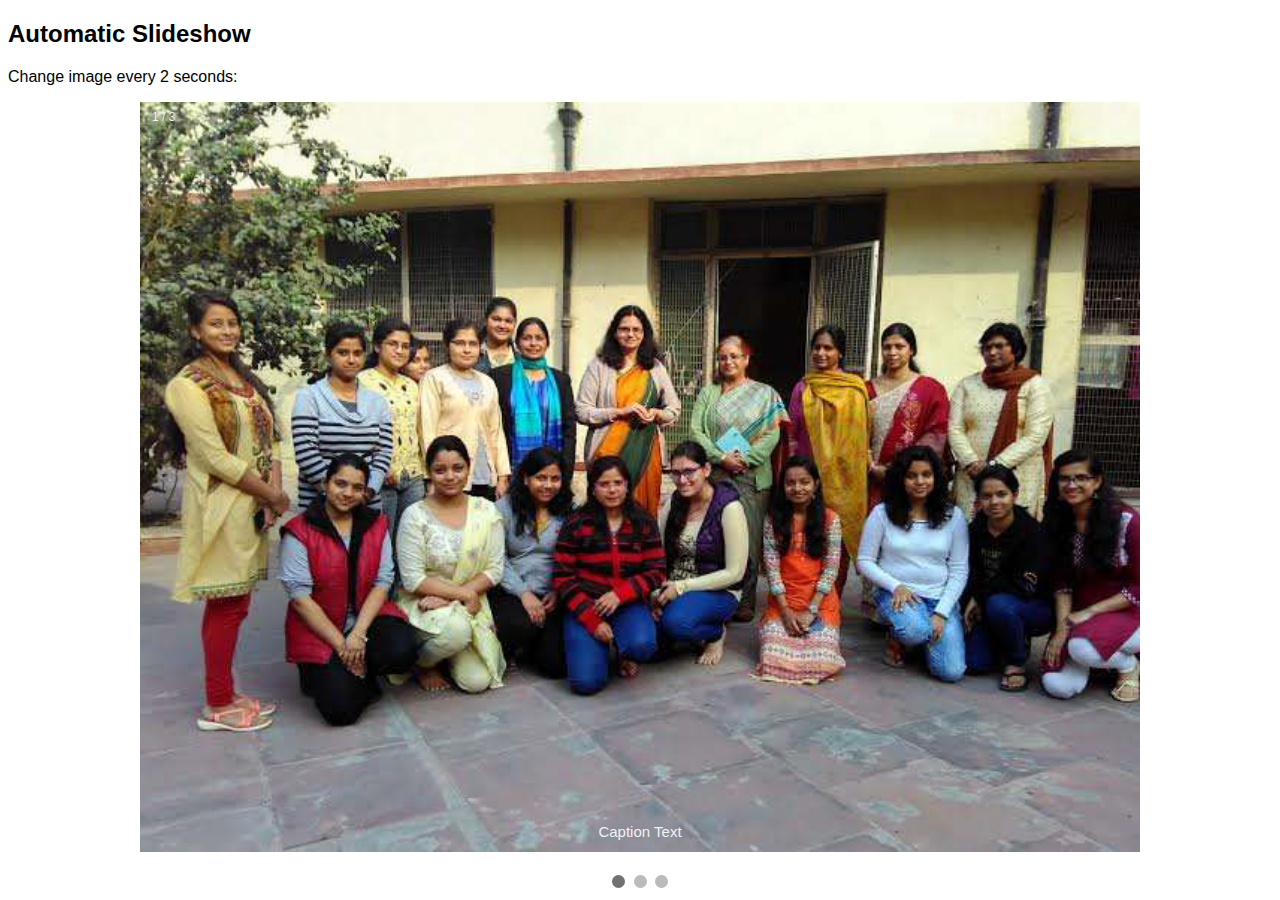
<file: ne.html>
<!DOCTYPE html>
<html>
<head>
<meta name="viewport" content="width=device-width, initial-scale=1">
<style>
* {box-sizing:border-box}
body {font-family: Verdana,sans-serif;}
.mySlides {display:none}

/* Slideshow container */
.slideshow-container {
  max-width: 1000px;
  position: relative;
  margin: auto;
}

/* Caption text */
.text {
  color: #f2f2f2;
  font-size: 15px;
  padding: 8px 12px;
  position: absolute;
  bottom: 8px;
  width: 100%;
  text-align: center;
}

/* Number text (1/3 etc) */
.numbertext {
  color: #f2f2f2;
  font-size: 12px;
  padding: 8px 12px;
  position: absolute;
  top: 0;
}

/* The dots/bullets/indicators */
.dot {
  height: 13px;
  width: 13px;
  margin: 0 2px;
  background-color: #bbb;
  border-radius: 50%;
  display: inline-block;
  transition: background-color 0.6s ease;
}

.active {
  background-color: #717171;
}

/* Fading animation */
.fade {
  -webkit-animation-name: fade;
  -webkit-animation-duration: 1.5s;
  animation-name: fade;
  animation-duration: 1.5s;
}

@-webkit-keyframes fade {
  from {opacity: .4} 
  to {opacity: 1}
}

@keyframes fade {
  from {opacity: .4} 
  to {opacity: 1}
}

/* On smaller screens, decrease text size */
@media only screen and (max-width: 300px) {
  .text {font-size: 11px}
}
</style>
</head>
<body>

<h2>Automatic Slideshow</h2>
<p>Change image every 2 seconds:</p>

<div class="slideshow-container">

<div class="mySlides fade">
  <div class="numbertext">1 / 3</div>
  <img src="images/h1.png" style="width:100%">
  <div class="text">Caption Text</div>
</div>

<div class="mySlides fade">
  <div class="numbertext">2 / 3</div>
  <img src="images/h2.png" style="width:100%">
  <div class="text">Caption Two</div>
</div>

<div class="mySlides fade">
  <div class="numbertext">3 / 3</div>
  <img src="images/h3.png" style="width:100%">
  <div class="text">Caption Three</div>
</div>

</div>
<br>

<div style="text-align:center">
  <span class="dot"></span> 
  <span class="dot"></span> 
  <span class="dot"></span> 
</div>

<script>
var slideIndex = 0;
showSlides();

function showSlides() {
    var i;
    var slides = document.getElementsByClassName("mySlides");
    var dots = document.getElementsByClassName("dot");
    for (i = 0; i < slides.length; i++) {
       slides[i].style.display = "none";  
    }
    slideIndex++;
    if (slideIndex> slides.length) {slideIndex = 1}    
    for (i = 0; i < dots.length; i++) {
        dots[i].className = dots[i].className.replace(" active", "");
    }
    slides[slideIndex-1].style.display = "block";  
    dots[slideIndex-1].className += " active";
    setTimeout(showSlides, 2000); // Change image every 2 seconds
}
</script>

</body>
</html>
</file>
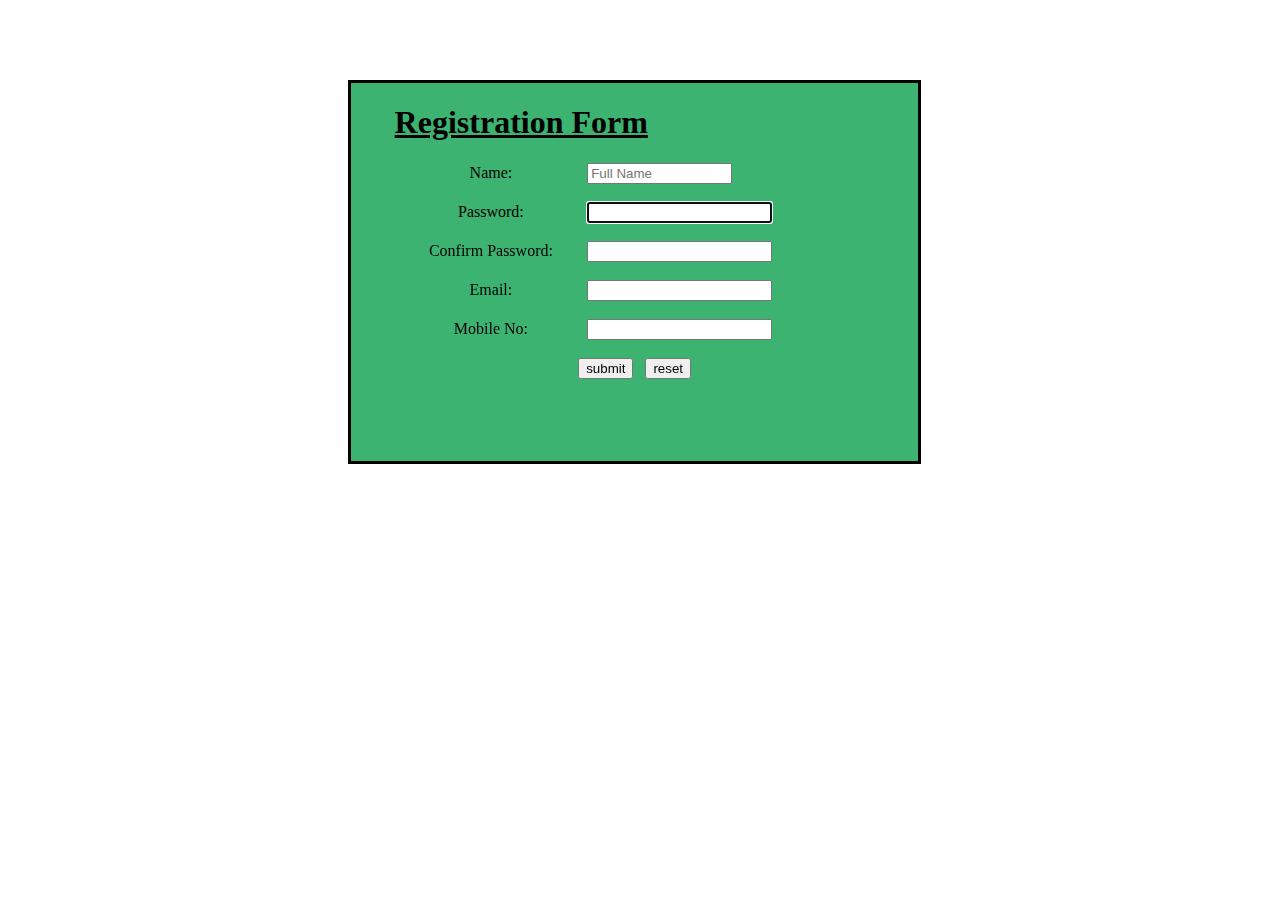
<file: user.html>
<!DOCTYPE html>
<html>
<head>
<script type="text/javascript">
    function Validate() {
        var password = document.getElementById("txtPassword").value;
        var confirmPassword = document.getElementById("txtConfirmPassword").value;
        if (password != confirmPassword) {
            alert("Passwords do not match.");
            return false;
        }
        return true;
    }
</script>


</head>
<body >
 <form method="post" action="registration.php" style="border-style:solid; background-color:MediumSeaGreen  ; height:10cm; width:15cm; margin-left:9cm;  margin-top:5em;">
<table  width='480px' cellpadding='0' cellspacing='0' align='center'>
<tr>
   <td><h1 style="text-decoration:underline;">Registration Form</h1></td>
</tr>
 
<table border='0' width='480px' cellpadding='0' cellspacing='0' align='center'>
<tr>
    <td align='center'>Name:</td>
    <td><!--<input type='text' name='name' required/>-->
	<input type="text" name="t1" id="name" size="15" placeholder="Full Name" required autofocus</td>
</tr>
<tr> <td>&nbsp;</td> </tr>
<tr>
    <td align='center'>Password:</td>
    <td><input type='password' name='t2' id="txtPassword" required autofocus></td>
</tr>
<tr> <td>&nbsp;</td> </tr>
<tr>
    <td align='center'>Confirm Password:</td>
    <td><input type='password' name='t3' id="txtConfirmPassword"></td>
</tr>
<tr> <td>&nbsp;</td> </tr>
<tr>
    <td align='center'>Email:</td>
    <td><input type='email' name='t4'></td>
</tr>
<tr> <td>&nbsp;</td> </tr>
<tr>
    <td align='center'>Mobile No:</td>
    <td><input type='number' name='m1'></td>
</tr>
<tr> <td>&nbsp;</td> </tr>
<table border='0' cellpadding='0' cellspacing='0' width='480px' align='center'>
<tr>
    <td align="center"><input type='submit' name='REGISTER' value="submit"   onclick="return Validate()">&nbsp;&nbsp;
	<input type='reset' name='reset' value="reset"></td>
</tr>
</table>
</table>
 
</table>
</form>
</body>
</html>
</file>
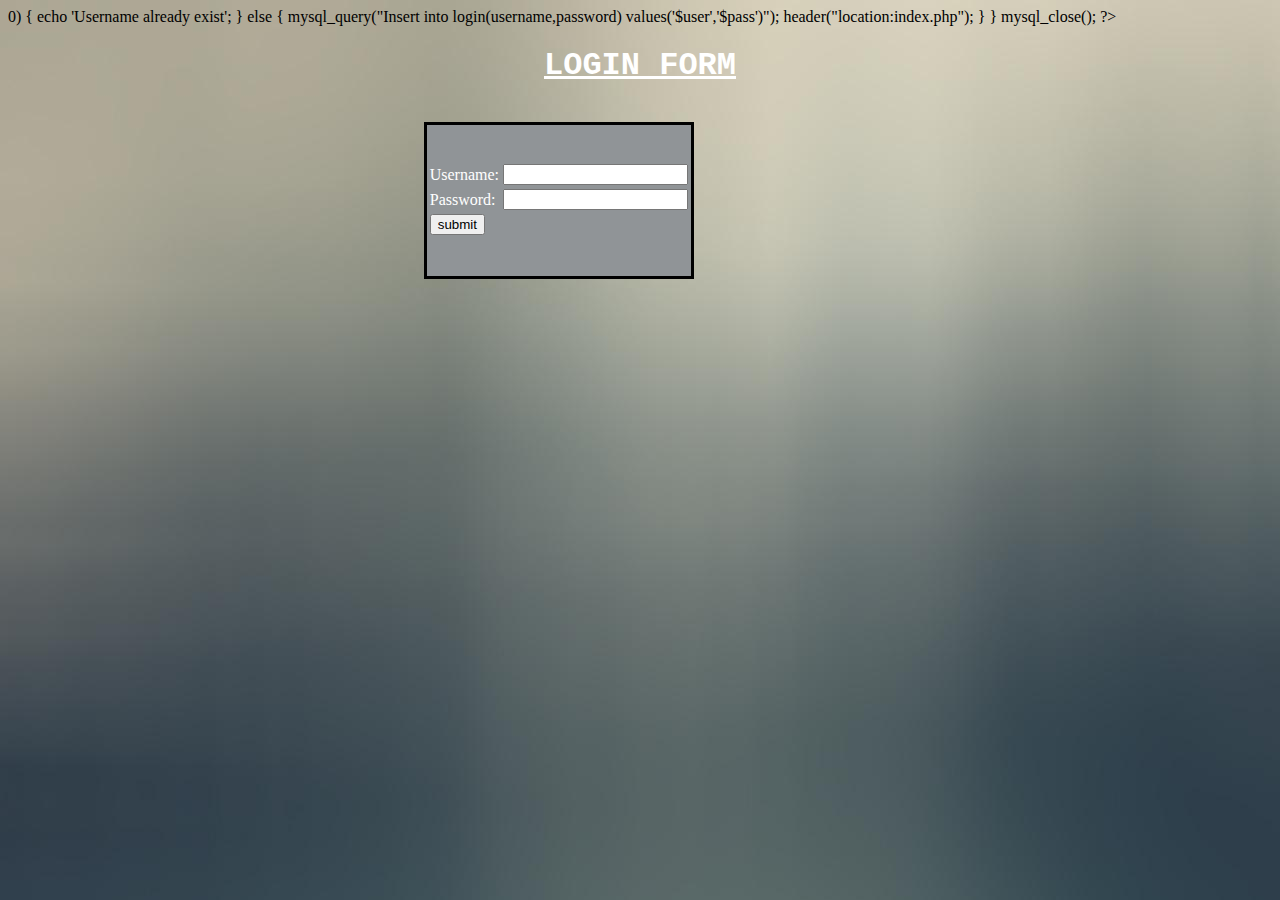
<file: valid1.html>
<?php 
$username="root";
$password="";
$hostname="localhost";
$dbhandle=mysql_connect($hostname,$username,$password) or die("could not connect to database");
$selec=mysql_select_db("logindb",$dbhandle);

if($_POST)
{
$user=$_POST['user'];
$pass=$_POST['pass'];
$query=mysql_query("select * from login where username='$user'");
if(mysql_num_rows($query)>0)
{
echo 'Username already exist';
}

else
{
mysql_query("Insert into login(username,password) values('$user','$pass')");
header("location:index.php");

}
}
mysql_close();
?>
<html>
<head>
<style>

div {
    background-color:#909497  ;
}
</style></head>
<body background="images/1.jpg">            
<h1 style="font-family:Courier New;color:white;"><u><center>LOGIN FORM</center></u></h1>
<div style="border-style:solid;border-color:black;width:7cm;height:4cm;margin-left:11cm;margin-top:1cm;">
<form action="" method="post">
<table style="font-family:cursive;color:white;"> 

<tr><td>Username:</td><td><input type="text" name="user"></td></tr></br></br>
<tr><td>Password:</td>
<td><input type="password" name="pass"/></td></tr>
<center><tr><td><input type="submit" value="submit"></td></tr></table>

</form>
</div></body></html>
</file>
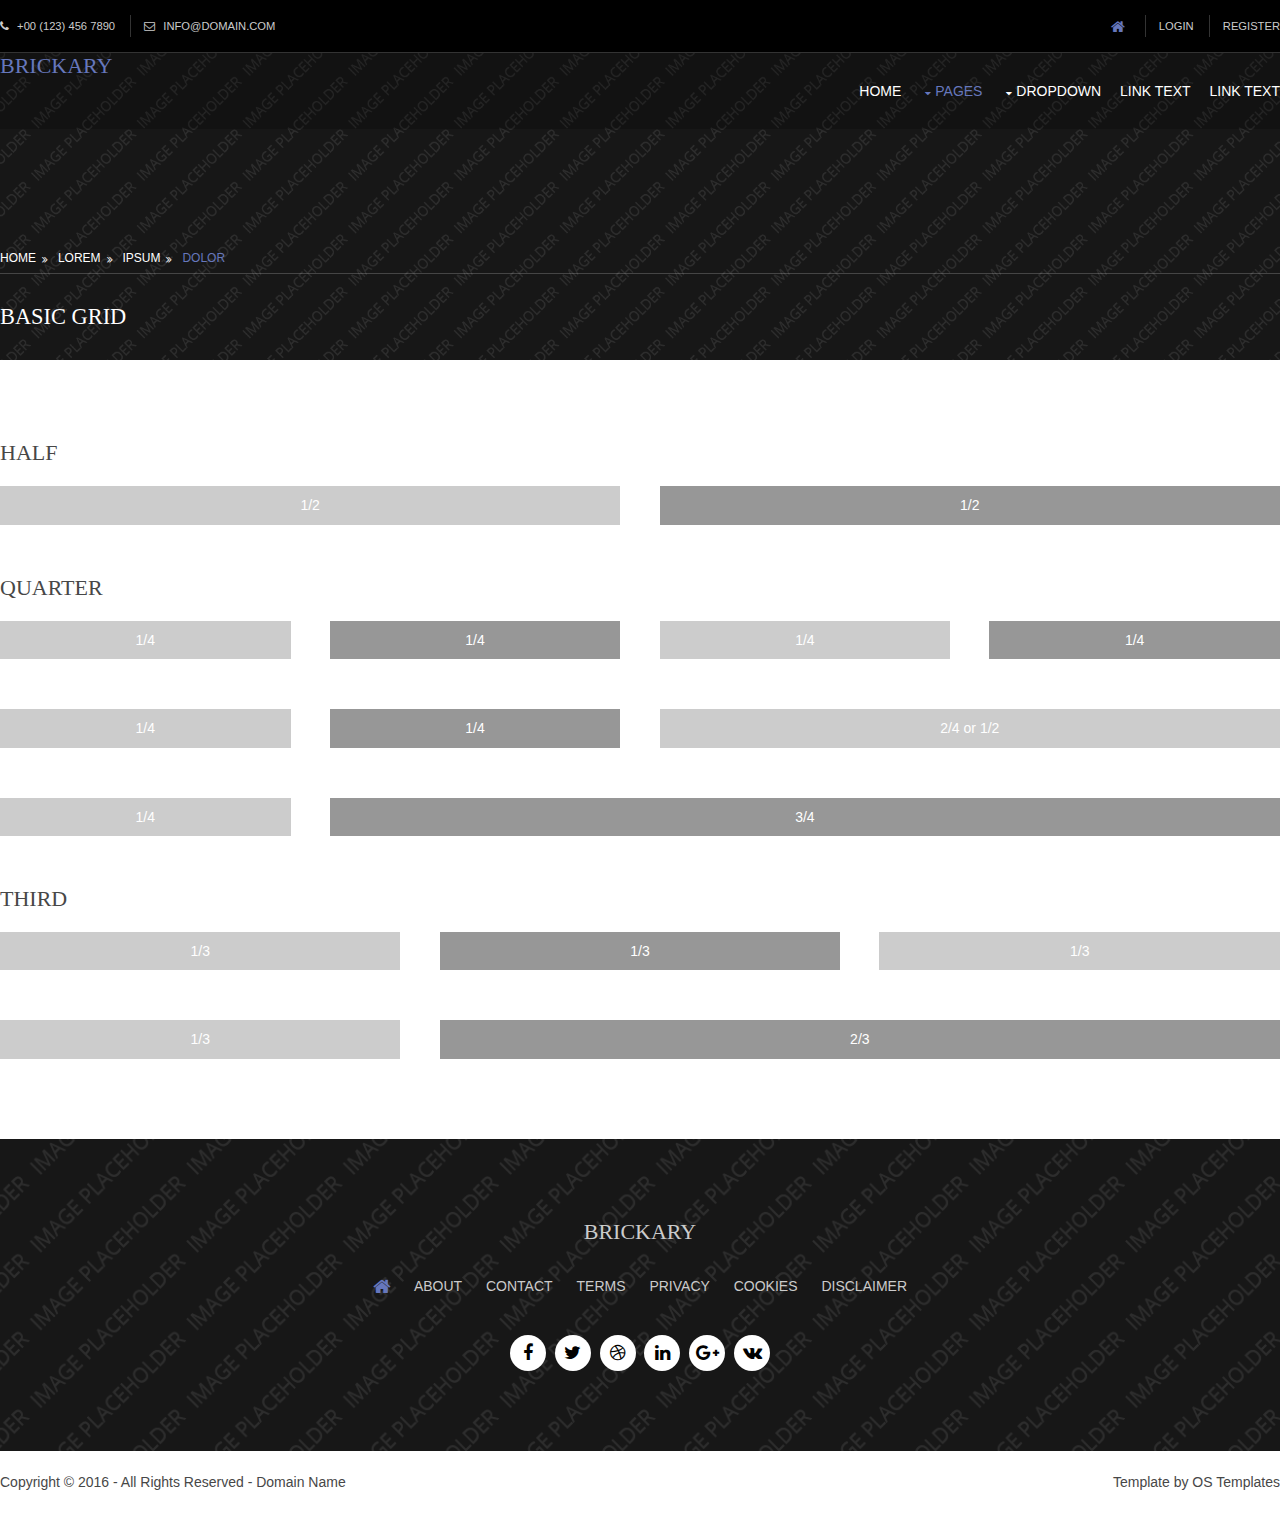
<file: pages/basic-grid.html>
<!DOCTYPE html>
<!--
Template Name: Brickary
Author: <a href="http://www.os-templates.com/">OS Templates</a>
Author URI: http://www.os-templates.com/
Licence: Free to use under our free template licence terms
Licence URI: http://www.os-templates.com/template-terms
-->
<html>
<head>
<title>Brickary | Pages | Basic Grid</title>
<meta charset="utf-8">
<meta name="viewport" content="width=device-width, initial-scale=1.0, maximum-scale=1.0, user-scalable=no">
<link href="../layout/styles/layout.css" rel="stylesheet" type="text/css" media="all">
<style type="text/css">
/* DEMO ONLY */
.container .demo{text-align:center;}
.container .demo div{padding:8px 0;}
.container .demo div:nth-child(odd){color:#FFFFFF; background:#CCCCCC;}
.container .demo div:nth-child(even){color:#FFFFFF; background:#979797;}
@media screen and (max-width:900px){.container .demo div{margin-bottom:0;}}
/* DEMO ONLY */
</style>
</head>
<body id="top">
<!-- ################################################################################################ -->
<!-- ################################################################################################ -->
<!-- ################################################################################################ -->
<div class="wrapper row0">
  <div id="topbar" class="hoc clear"> 
    <!-- ################################################################################################ -->
    <div class="fl_left">
      <ul>
        <li><i class="fa fa-phone"></i> +00 (123) 456 7890</li>
        <li><i class="fa fa-envelope-o"></i> info@domain.com</li>
      </ul>
    </div>
    <div class="fl_right">
      <ul>
        <li><a href="../index.html"><i class="fa fa-lg fa-home"></i></a></li>
        <li><a href="#">Login</a></li>
        <li><a href="#">Register</a></li>
      </ul>
    </div>
    <!-- ################################################################################################ -->
  </div>
</div>
<!-- ################################################################################################ -->
<!-- ################################################################################################ -->
<!-- ################################################################################################ -->
<!-- Top Background Image Wrapper -->
<div class="bgded overlay" style="background-image:url('../images/demo/backgrounds/01.png');"> 
  <!-- ################################################################################################ -->
  <div class="wrapper row1">
    <header id="header" class="hoc clear"> 
      <!-- ################################################################################################ -->
      <div id="logo" class="fl_left">
        <h1><a href="../index.html">Brickary</a></h1>
      </div>
      <nav id="mainav" class="fl_right">
        <ul class="clear">
          <li><a href="../index.html">Home</a></li>
          <li class="active"><a class="drop" href="#">Pages</a>
            <ul>
              <li><a href="gallery.html">Gallery</a></li>
              <li><a href="full-width.html">Full Width</a></li>
              <li><a href="sidebar-left.html">Sidebar Left</a></li>
              <li><a href="sidebar-right.html">Sidebar Right</a></li>
              <li class="active"><a href="basic-grid.html">Basic Grid</a></li>
            </ul>
          </li>
          <li><a class="drop" href="#">Dropdown</a>
            <ul>
              <li><a href="#">Level 2</a></li>
              <li><a class="drop" href="#">Level 2 + Drop</a>
                <ul>
                  <li><a href="#">Level 3</a></li>
                  <li><a href="#">Level 3</a></li>
                  <li><a href="#">Level 3</a></li>
                </ul>
              </li>
              <li><a href="#">Level 2</a></li>
            </ul>
          </li>
          <li><a href="#">Link Text</a></li>
          <li><a href="#">Link Text</a></li>
        </ul>
      </nav>
      <!-- ################################################################################################ -->
    </header>
  </div>
  <!-- ################################################################################################ -->
  <!-- ################################################################################################ -->
  <!-- ################################################################################################ -->
  <section id="breadcrumb" class="hoc clear"> 
    <!-- ################################################################################################ -->
    <ul>
      <li><a href="#">Home</a></li>
      <li><a href="#">Lorem</a></li>
      <li><a href="#">Ipsum</a></li>
      <li><a href="#">Dolor</a></li>
    </ul>
    <!-- ################################################################################################ -->
    <h6 class="heading">Basic Grid</h6>
    <!-- ################################################################################################ -->
  </section>
  <!-- ################################################################################################ -->
</div>
<!-- End Top Background Image Wrapper -->
<!-- ################################################################################################ -->
<!-- ################################################################################################ -->
<!-- ################################################################################################ -->
<div class="wrapper row3">
  <main class="hoc container clear"> 
    <!-- main body -->
    <!-- ################################################################################################ -->
    <div class="content"> 
      <!-- ################################################################################################ -->
      <h2>Half</h2>
      <!-- ################################################################################################ -->
      <div class="group btmspace-50 demo">
        <div class="one_half first">1/2</div>
        <div class="one_half">1/2</div>
      </div>
      <!-- ################################################################################################ -->
      <h2>Quarter</h2>
      <!-- ################################################################################################ -->
      <div class="group btmspace-50 demo">
        <div class="one_quarter first">1/4</div>
        <div class="one_quarter">1/4</div>
        <div class="one_quarter">1/4</div>
        <div class="one_quarter">1/4</div>
      </div>
      <div class="group btmspace-50 demo">
        <div class="one_quarter first">1/4</div>
        <div class="one_quarter">1/4</div>
        <div class="two_quarter">2/4 or 1/2</div>
      </div>
      <div class="group btmspace-50 demo">
        <div class="one_quarter first">1/4</div>
        <div class="three_quarter">3/4</div>
      </div>
      <!-- ################################################################################################ -->
      <h2>Third</h2>
      <!-- ################################################################################################ -->
      <div class="group btmspace-50 demo">
        <div class="one_third first">1/3</div>
        <div class="one_third">1/3</div>
        <div class="one_third">1/3</div>
      </div>
      <div class="group demo">
        <div class="one_third first">1/3</div>
        <div class="two_third">2/3</div>
      </div>
      <!-- ################################################################################################ -->
    </div>
    <!-- ################################################################################################ -->
    <!-- / main body -->
    <div class="clear"></div>
  </main>
</div>
<!-- ################################################################################################ -->
<!-- ################################################################################################ -->
<!-- ################################################################################################ -->
<div class="wrapper row4 bgded overlay" style="background-image:url('../images/demo/backgrounds/03.png');">
  <footer id="footer" class="hoc clear"> 
    <!-- ################################################################################################ -->
    <h3 class="heading">Brickary</h3>
    <nav>
      <ul class="nospace inline pushright uppercase">
        <li><a href="../index.html"><i class="fa fa-lg fa-home"></i></a></li>
        <li><a href="#">About</a></li>
        <li><a href="#">Contact</a></li>
        <li><a href="#">Terms</a></li>
        <li><a href="#">Privacy</a></li>
        <li><a href="#">Cookies</a></li>
        <li><a href="#">Disclaimer</a></li>
      </ul>
    </nav>
    <ul class="faico clear">
      <li><a class="faicon-facebook" href="#"><i class="fa fa-facebook"></i></a></li>
      <li><a class="faicon-twitter" href="#"><i class="fa fa-twitter"></i></a></li>
      <li><a class="faicon-dribble" href="#"><i class="fa fa-dribbble"></i></a></li>
      <li><a class="faicon-linkedin" href="#"><i class="fa fa-linkedin"></i></a></li>
      <li><a class="faicon-google-plus" href="#"><i class="fa fa-google-plus"></i></a></li>
      <li><a class="faicon-vk" href="#"><i class="fa fa-vk"></i></a></li>
    </ul>
    <!-- ################################################################################################ -->
  </footer>
</div>
<!-- ################################################################################################ -->
<!-- ################################################################################################ -->
<!-- ################################################################################################ -->
<div class="wrapper row5">
  <div id="copyright" class="hoc clear"> 
    <!-- ################################################################################################ -->
    <p class="fl_left">Copyright &copy; 2016 - All Rights Reserved - <a href="#">Domain Name</a></p>
    <p class="fl_right">Template by <a target="_blank" href="http://www.os-templates.com/" title="Free Website Templates">OS Templates</a></p>
    <!-- ################################################################################################ -->
  </div>
</div>
<!-- ################################################################################################ -->
<!-- ################################################################################################ -->
<!-- ################################################################################################ -->
<a id="backtotop" href="#top"><i class="fa fa-chevron-up"></i></a>
<!-- JAVASCRIPTS -->
<script src="../layout/scripts/jquery.min.js"></script>
<script src="../layout/scripts/jquery.backtotop.js"></script>
<script src="../layout/scripts/jquery.mobilemenu.js"></script>
</body>
</html>
</file>
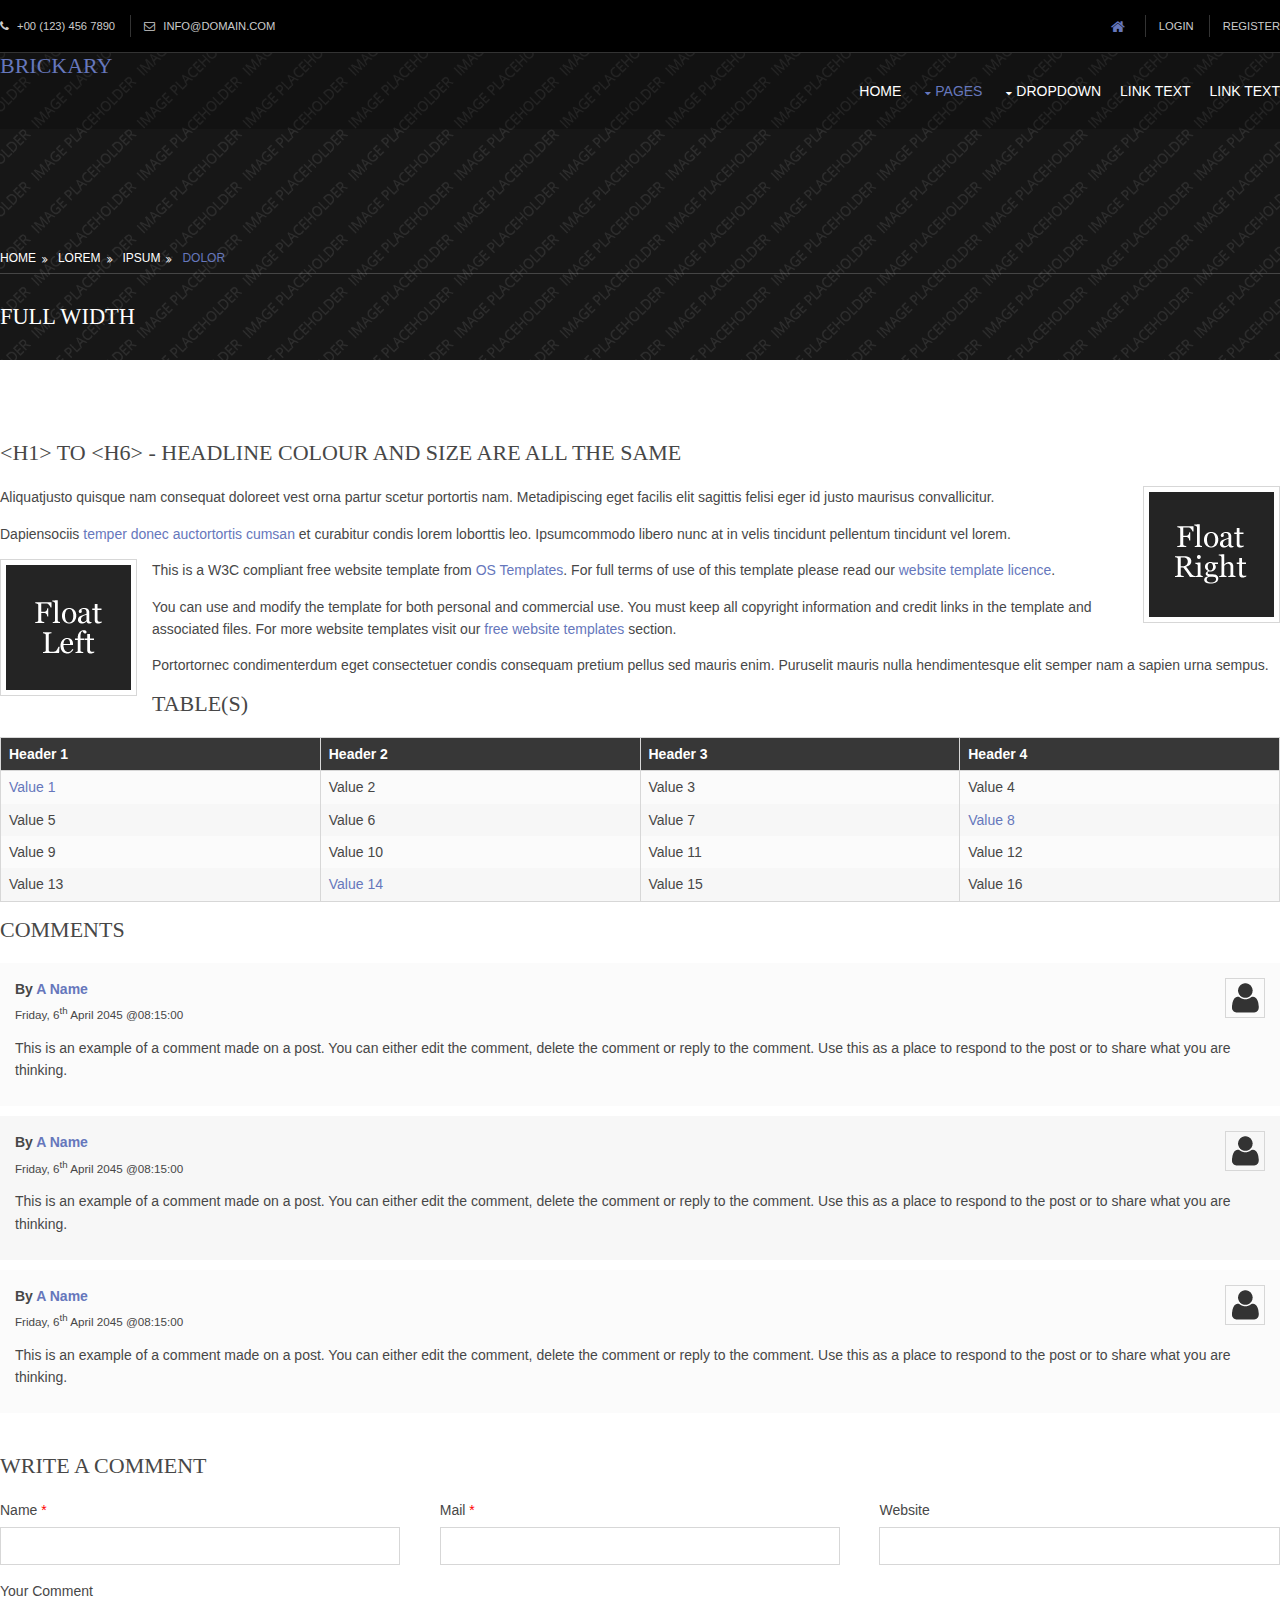
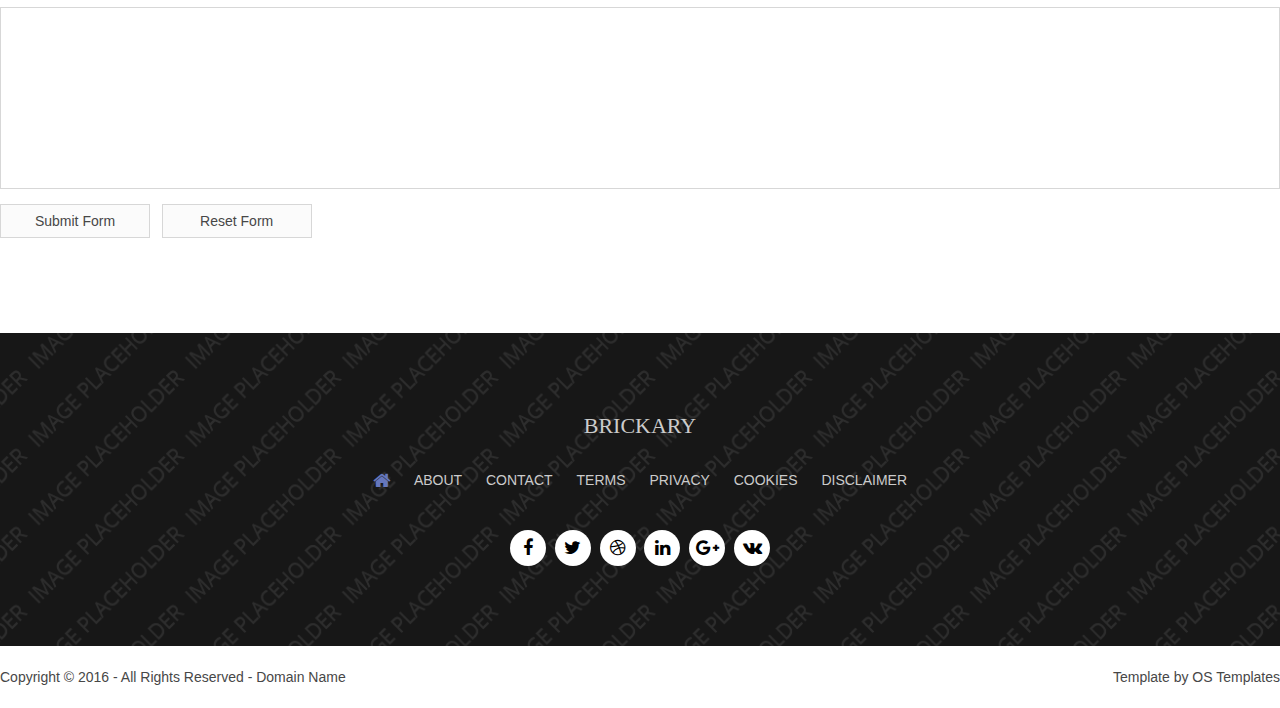
<file: pages/full-width.html>
<!DOCTYPE html>
<!--
Template Name: Brickary
Author: <a href="http://www.os-templates.com/">OS Templates</a>
Author URI: http://www.os-templates.com/
Licence: Free to use under our free template licence terms
Licence URI: http://www.os-templates.com/template-terms
-->
<html>
<head>
<title>Brickary | Pages | Full Width</title>
<meta charset="utf-8">
<meta name="viewport" content="width=device-width, initial-scale=1.0, maximum-scale=1.0, user-scalable=no">
<link href="../layout/styles/layout.css" rel="stylesheet" type="text/css" media="all">
</head>
<body id="top">
<!-- ################################################################################################ -->
<!-- ################################################################################################ -->
<!-- ################################################################################################ -->
<div class="wrapper row0">
  <div id="topbar" class="hoc clear"> 
    <!-- ################################################################################################ -->
    <div class="fl_left">
      <ul>
        <li><i class="fa fa-phone"></i> +00 (123) 456 7890</li>
        <li><i class="fa fa-envelope-o"></i> info@domain.com</li>
      </ul>
    </div>
    <div class="fl_right">
      <ul>
        <li><a href="../index.html"><i class="fa fa-lg fa-home"></i></a></li>
        <li><a href="#">Login</a></li>
        <li><a href="#">Register</a></li>
      </ul>
    </div>
    <!-- ################################################################################################ -->
  </div>
</div>
<!-- ################################################################################################ -->
<!-- ################################################################################################ -->
<!-- ################################################################################################ -->
<!-- Top Background Image Wrapper -->
<div class="bgded overlay" style="background-image:url('../images/demo/backgrounds/01.png');"> 
  <!-- ################################################################################################ -->
  <div class="wrapper row1">
    <header id="header" class="hoc clear"> 
      <!-- ################################################################################################ -->
      <div id="logo" class="fl_left">
        <h1><a href="../index.html">Brickary</a></h1>
      </div>
      <nav id="mainav" class="fl_right">
        <ul class="clear">
          <li><a href="../index.html">Home</a></li>
          <li class="active"><a class="drop" href="#">Pages</a>
            <ul>
              <li><a href="gallery.html">Gallery</a></li>
              <li class="active"><a href="full-width.html">Full Width</a></li>
              <li><a href="sidebar-left.html">Sidebar Left</a></li>
              <li><a href="sidebar-right.html">Sidebar Right</a></li>
              <li><a href="basic-grid.html">Basic Grid</a></li>
            </ul>
          </li>
          <li><a class="drop" href="#">Dropdown</a>
            <ul>
              <li><a href="#">Level 2</a></li>
              <li><a class="drop" href="#">Level 2 + Drop</a>
                <ul>
                  <li><a href="#">Level 3</a></li>
                  <li><a href="#">Level 3</a></li>
                  <li><a href="#">Level 3</a></li>
                </ul>
              </li>
              <li><a href="#">Level 2</a></li>
            </ul>
          </li>
          <li><a href="#">Link Text</a></li>
          <li><a href="#">Link Text</a></li>
        </ul>
      </nav>
      <!-- ################################################################################################ -->
    </header>
  </div>
  <!-- ################################################################################################ -->
  <!-- ################################################################################################ -->
  <!-- ################################################################################################ -->
  <section id="breadcrumb" class="hoc clear"> 
    <!-- ################################################################################################ -->
    <ul>
      <li><a href="#">Home</a></li>
      <li><a href="#">Lorem</a></li>
      <li><a href="#">Ipsum</a></li>
      <li><a href="#">Dolor</a></li>
    </ul>
    <!-- ################################################################################################ -->
    <h6 class="heading">Full Width</h6>
    <!-- ################################################################################################ -->
  </section>
  <!-- ################################################################################################ -->
</div>
<!-- End Top Background Image Wrapper -->
<!-- ################################################################################################ -->
<!-- ################################################################################################ -->
<!-- ################################################################################################ -->
<div class="wrapper row3">
  <main class="hoc container clear"> 
    <!-- main body -->
    <!-- ################################################################################################ -->
    <div class="content"> 
      <!-- ################################################################################################ -->
      <h1>&lt;h1&gt; to &lt;h6&gt; - Headline Colour and Size Are All The Same</h1>
      <img class="imgr borderedbox inspace-5" src="../images/demo/imgr.gif" alt="">
      <p>Aliquatjusto quisque nam consequat doloreet vest orna partur scetur portortis nam. Metadipiscing eget facilis elit sagittis felisi eger id justo maurisus convallicitur.</p>
      <p>Dapiensociis <a href="#">temper donec auctortortis cumsan</a> et curabitur condis lorem loborttis leo. Ipsumcommodo libero nunc at in velis tincidunt pellentum tincidunt vel lorem.</p>
      <img class="imgl borderedbox inspace-5" src="../images/demo/imgl.gif" alt="">
      <p>This is a W3C compliant free website template from <a href="http://www.os-templates.com/" title="Free Website Templates">OS Templates</a>. For full terms of use of this template please read our <a href="http://www.os-templates.com/template-terms">website template licence</a>.</p>
      <p>You can use and modify the template for both personal and commercial use. You must keep all copyright information and credit links in the template and associated files. For more website templates visit our <a href="http://www.os-templates.com/">free website templates</a> section.</p>
      <p>Portortornec condimenterdum eget consectetuer condis consequam pretium pellus sed mauris enim. Puruselit mauris nulla hendimentesque elit semper nam a sapien urna sempus.</p>
      <h1>Table(s)</h1>
      <div class="scrollable">
        <table>
          <thead>
            <tr>
              <th>Header 1</th>
              <th>Header 2</th>
              <th>Header 3</th>
              <th>Header 4</th>
            </tr>
          </thead>
          <tbody>
            <tr>
              <td><a href="#">Value 1</a></td>
              <td>Value 2</td>
              <td>Value 3</td>
              <td>Value 4</td>
            </tr>
            <tr>
              <td>Value 5</td>
              <td>Value 6</td>
              <td>Value 7</td>
              <td><a href="#">Value 8</a></td>
            </tr>
            <tr>
              <td>Value 9</td>
              <td>Value 10</td>
              <td>Value 11</td>
              <td>Value 12</td>
            </tr>
            <tr>
              <td>Value 13</td>
              <td><a href="#">Value 14</a></td>
              <td>Value 15</td>
              <td>Value 16</td>
            </tr>
          </tbody>
        </table>
      </div>
      <div id="comments">
        <h2>Comments</h2>
        <ul>
          <li>
            <article>
              <header>
                <figure class="avatar"><img src="../images/demo/avatar.png" alt=""></figure>
                <address>
                By <a href="#">A Name</a>
                </address>
                <time datetime="2045-04-06T08:15+00:00">Friday, 6<sup>th</sup> April 2045 @08:15:00</time>
              </header>
              <div class="comcont">
                <p>This is an example of a comment made on a post. You can either edit the comment, delete the comment or reply to the comment. Use this as a place to respond to the post or to share what you are thinking.</p>
              </div>
            </article>
          </li>
          <li>
            <article>
              <header>
                <figure class="avatar"><img src="../images/demo/avatar.png" alt=""></figure>
                <address>
                By <a href="#">A Name</a>
                </address>
                <time datetime="2045-04-06T08:15+00:00">Friday, 6<sup>th</sup> April 2045 @08:15:00</time>
              </header>
              <div class="comcont">
                <p>This is an example of a comment made on a post. You can either edit the comment, delete the comment or reply to the comment. Use this as a place to respond to the post or to share what you are thinking.</p>
              </div>
            </article>
          </li>
          <li>
            <article>
              <header>
                <figure class="avatar"><img src="../images/demo/avatar.png" alt=""></figure>
                <address>
                By <a href="#">A Name</a>
                </address>
                <time datetime="2045-04-06T08:15+00:00">Friday, 6<sup>th</sup> April 2045 @08:15:00</time>
              </header>
              <div class="comcont">
                <p>This is an example of a comment made on a post. You can either edit the comment, delete the comment or reply to the comment. Use this as a place to respond to the post or to share what you are thinking.</p>
              </div>
            </article>
          </li>
        </ul>
        <h2>Write A Comment</h2>
        <form action="#" method="post">
          <div class="one_third first">
            <label for="name">Name <span>*</span></label>
            <input type="text" name="name" id="name" value="" size="22" required>
          </div>
          <div class="one_third">
            <label for="email">Mail <span>*</span></label>
            <input type="email" name="email" id="email" value="" size="22" required>
          </div>
          <div class="one_third">
            <label for="url">Website</label>
            <input type="url" name="url" id="url" value="" size="22">
          </div>
          <div class="block clear">
            <label for="comment">Your Comment</label>
            <textarea name="comment" id="comment" cols="25" rows="10"></textarea>
          </div>
          <div>
            <input type="submit" name="submit" value="Submit Form">
            &nbsp;
            <input type="reset" name="reset" value="Reset Form">
          </div>
        </form>
      </div>
      <!-- ################################################################################################ -->
    </div>
    <!-- ################################################################################################ -->
    <!-- / main body -->
    <div class="clear"></div>
  </main>
</div>
<!-- ################################################################################################ -->
<!-- ################################################################################################ -->
<!-- ################################################################################################ -->
<div class="wrapper row4 bgded overlay" style="background-image:url('../images/demo/backgrounds/03.png');">
  <footer id="footer" class="hoc clear"> 
    <!-- ################################################################################################ -->
    <h3 class="heading">Brickary</h3>
    <nav>
      <ul class="nospace inline pushright uppercase">
        <li><a href="../index.html"><i class="fa fa-lg fa-home"></i></a></li>
        <li><a href="#">About</a></li>
        <li><a href="#">Contact</a></li>
        <li><a href="#">Terms</a></li>
        <li><a href="#">Privacy</a></li>
        <li><a href="#">Cookies</a></li>
        <li><a href="#">Disclaimer</a></li>
      </ul>
    </nav>
    <ul class="faico clear">
      <li><a class="faicon-facebook" href="#"><i class="fa fa-facebook"></i></a></li>
      <li><a class="faicon-twitter" href="#"><i class="fa fa-twitter"></i></a></li>
      <li><a class="faicon-dribble" href="#"><i class="fa fa-dribbble"></i></a></li>
      <li><a class="faicon-linkedin" href="#"><i class="fa fa-linkedin"></i></a></li>
      <li><a class="faicon-google-plus" href="#"><i class="fa fa-google-plus"></i></a></li>
      <li><a class="faicon-vk" href="#"><i class="fa fa-vk"></i></a></li>
    </ul>
    <!-- ################################################################################################ -->
  </footer>
</div>
<!-- ################################################################################################ -->
<!-- ################################################################################################ -->
<!-- ################################################################################################ -->
<div class="wrapper row5">
  <div id="copyright" class="hoc clear"> 
    <!-- ################################################################################################ -->
    <p class="fl_left">Copyright &copy; 2016 - All Rights Reserved - <a href="#">Domain Name</a></p>
    <p class="fl_right">Template by <a target="_blank" href="http://www.os-templates.com/" title="Free Website Templates">OS Templates</a></p>
    <!-- ################################################################################################ -->
  </div>
</div>
<!-- ################################################################################################ -->
<!-- ################################################################################################ -->
<!-- ################################################################################################ -->
<a id="backtotop" href="#top"><i class="fa fa-chevron-up"></i></a>
<!-- JAVASCRIPTS -->
<script src="../layout/scripts/jquery.min.js"></script>
<script src="../layout/scripts/jquery.backtotop.js"></script>
<script src="../layout/scripts/jquery.mobilemenu.js"></script>
</body>
</html>
</file>
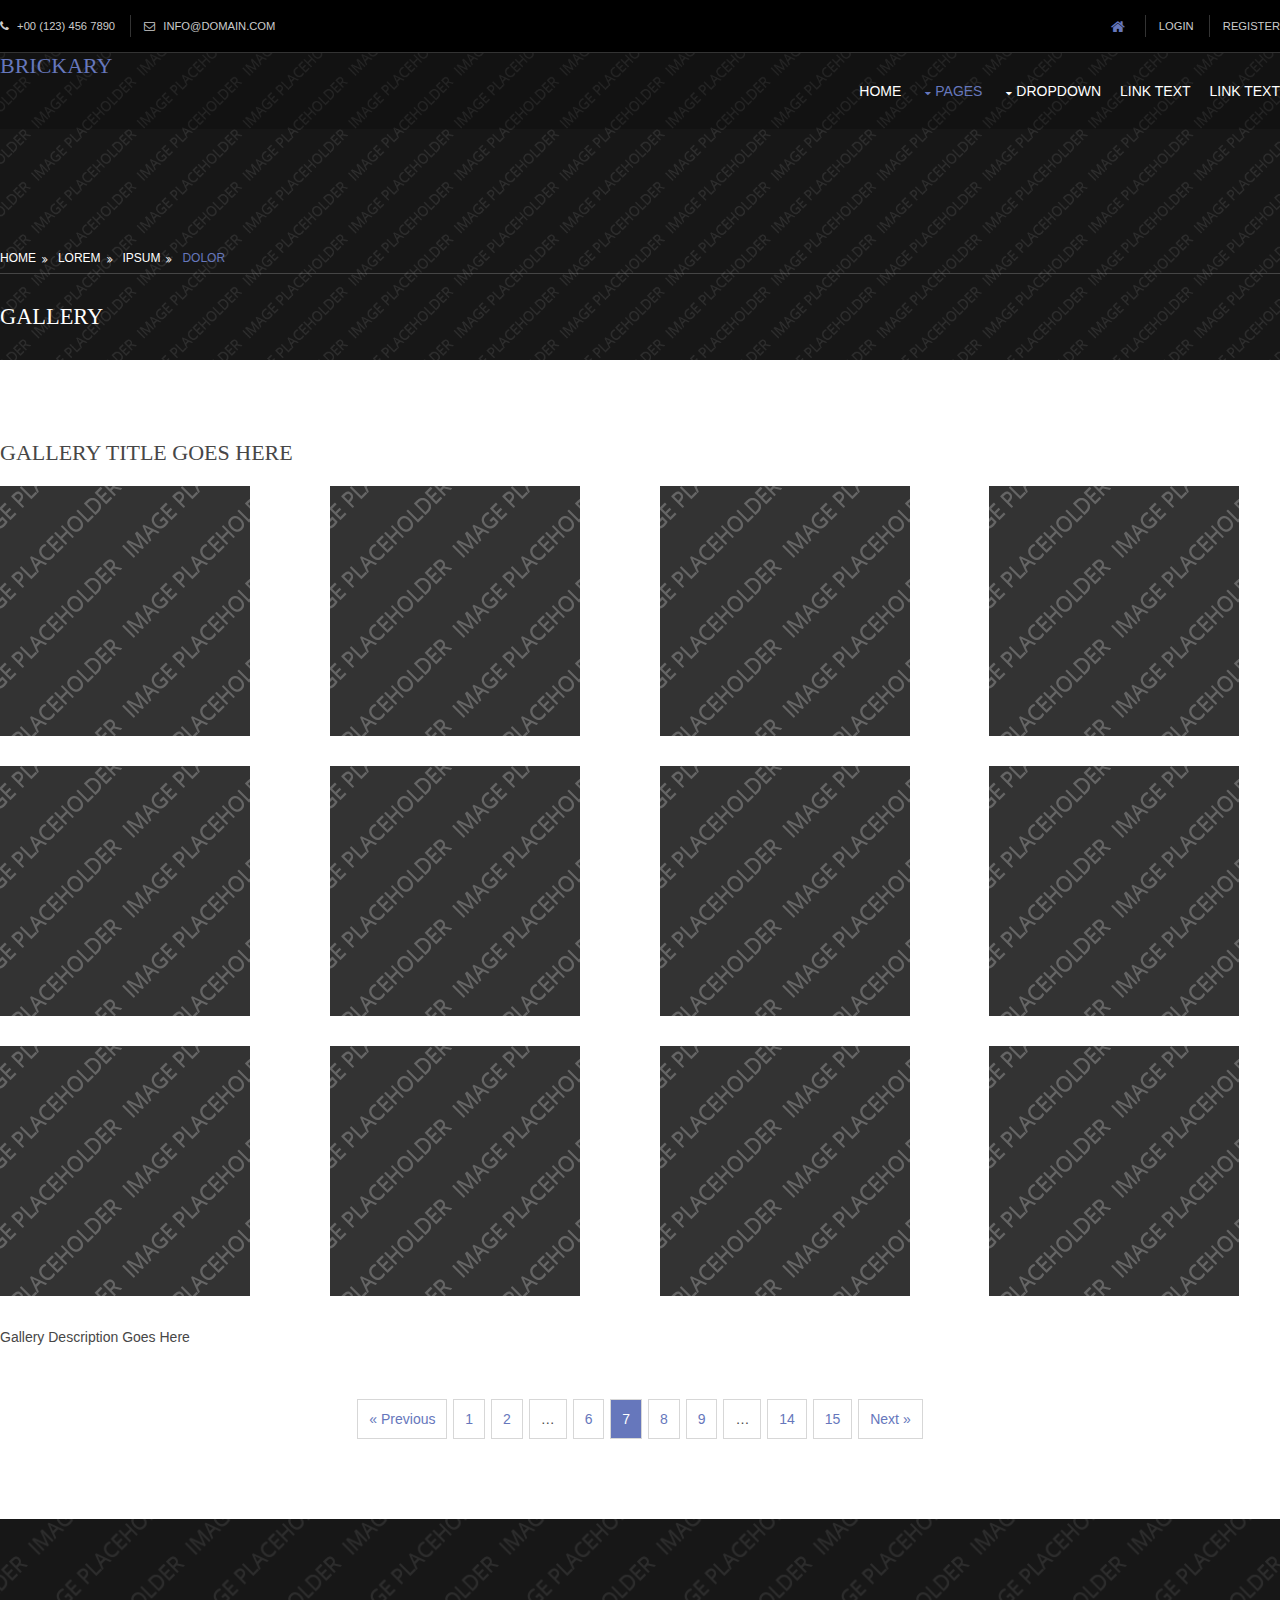
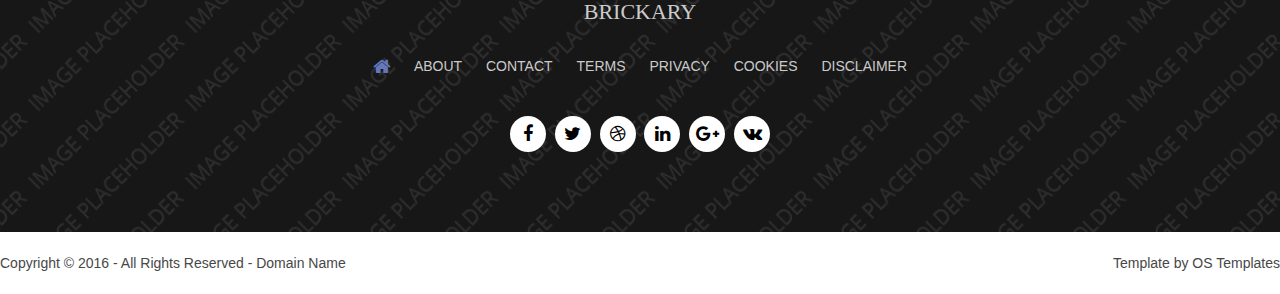
<file: pages/gallery.html>
<!DOCTYPE html>
<!--
Template Name: Brickary
Author: <a href="http://www.os-templates.com/">OS Templates</a>
Author URI: http://www.os-templates.com/
Licence: Free to use under our free template licence terms
Licence URI: http://www.os-templates.com/template-terms
-->
<html>
<head>
<title>Brickary | Pages | Gallery</title>
<meta charset="utf-8">
<meta name="viewport" content="width=device-width, initial-scale=1.0, maximum-scale=1.0, user-scalable=no">
<link href="../layout/styles/layout.css" rel="stylesheet" type="text/css" media="all">
</head>
<body id="top">
<!-- ################################################################################################ -->
<!-- ################################################################################################ -->
<!-- ################################################################################################ -->
<div class="wrapper row0">
  <div id="topbar" class="hoc clear"> 
    <!-- ################################################################################################ -->
    <div class="fl_left">
      <ul>
        <li><i class="fa fa-phone"></i> +00 (123) 456 7890</li>
        <li><i class="fa fa-envelope-o"></i> info@domain.com</li>
      </ul>
    </div>
    <div class="fl_right">
      <ul>
        <li><a href="../index.html"><i class="fa fa-lg fa-home"></i></a></li>
        <li><a href="#">Login</a></li>
        <li><a href="#">Register</a></li>
      </ul>
    </div>
    <!-- ################################################################################################ -->
  </div>
</div>
<!-- ################################################################################################ -->
<!-- ################################################################################################ -->
<!-- ################################################################################################ -->
<!-- Top Background Image Wrapper -->
<div class="bgded overlay" style="background-image:url('../images/demo/backgrounds/01.png');"> 
  <!-- ################################################################################################ -->
  <div class="wrapper row1">
    <header id="header" class="hoc clear"> 
      <!-- ################################################################################################ -->
      <div id="logo" class="fl_left">
        <h1><a href="../index.html">Brickary</a></h1>
      </div>
      <nav id="mainav" class="fl_right">
        <ul class="clear">
          <li><a href="../index.html">Home</a></li>
          <li class="active"><a class="drop" href="#">Pages</a>
            <ul>
              <li class="active"><a href="gallery.html">Gallery</a></li>
              <li><a href="full-width.html">Full Width</a></li>
              <li><a href="sidebar-left.html">Sidebar Left</a></li>
              <li><a href="sidebar-right.html">Sidebar Right</a></li>
              <li><a href="basic-grid.html">Basic Grid</a></li>
            </ul>
          </li>
          <li><a class="drop" href="#">Dropdown</a>
            <ul>
              <li><a href="#">Level 2</a></li>
              <li><a class="drop" href="#">Level 2 + Drop</a>
                <ul>
                  <li><a href="#">Level 3</a></li>
                  <li><a href="#">Level 3</a></li>
                  <li><a href="#">Level 3</a></li>
                </ul>
              </li>
              <li><a href="#">Level 2</a></li>
            </ul>
          </li>
          <li><a href="#">Link Text</a></li>
          <li><a href="#">Link Text</a></li>
        </ul>
      </nav>
      <!-- ################################################################################################ -->
    </header>
  </div>
  <!-- ################################################################################################ -->
  <!-- ################################################################################################ -->
  <!-- ################################################################################################ -->
  <section id="breadcrumb" class="hoc clear"> 
    <!-- ################################################################################################ -->
    <ul>
      <li><a href="#">Home</a></li>
      <li><a href="#">Lorem</a></li>
      <li><a href="#">Ipsum</a></li>
      <li><a href="#">Dolor</a></li>
    </ul>
    <!-- ################################################################################################ -->
    <h6 class="heading">Gallery</h6>
    <!-- ################################################################################################ -->
  </section>
  <!-- ################################################################################################ -->
</div>
<!-- End Top Background Image Wrapper -->
<!-- ################################################################################################ -->
<!-- ################################################################################################ -->
<!-- ################################################################################################ -->
<div class="wrapper row3">
  <main class="hoc container clear"> 
    <!-- main body -->
    <!-- ################################################################################################ -->
    <div class="content"> 
      <!-- ################################################################################################ -->
      <div id="gallery">
        <figure>
          <header class="heading">Gallery Title Goes Here</header>
          <ul class="nospace clear">
            <li class="one_quarter first"><a href="#"><img src="../images/demo/gallery/01.png" alt=""></a></li>
            <li class="one_quarter"><a href="#"><img src="../images/demo/gallery/01.png" alt=""></a></li>
            <li class="one_quarter"><a href="#"><img src="../images/demo/gallery/01.png" alt=""></a></li>
            <li class="one_quarter"><a href="#"><img src="../images/demo/gallery/01.png" alt=""></a></li>
            <li class="one_quarter first"><a href="#"><img src="../images/demo/gallery/01.png" alt=""></a></li>
            <li class="one_quarter"><a href="#"><img src="../images/demo/gallery/01.png" alt=""></a></li>
            <li class="one_quarter"><a href="#"><img src="../images/demo/gallery/01.png" alt=""></a></li>
            <li class="one_quarter"><a href="#"><img src="../images/demo/gallery/01.png" alt=""></a></li>
            <li class="one_quarter first"><a href="#"><img src="../images/demo/gallery/01.png" alt=""></a></li>
            <li class="one_quarter"><a href="#"><img src="../images/demo/gallery/01.png" alt=""></a></li>
            <li class="one_quarter"><a href="#"><img src="../images/demo/gallery/01.png" alt=""></a></li>
            <li class="one_quarter"><a href="#"><img src="../images/demo/gallery/01.png" alt=""></a></li>
          </ul>
          <figcaption>Gallery Description Goes Here</figcaption>
        </figure>
      </div>
      <!-- ################################################################################################ -->
      <!-- ################################################################################################ -->
      <nav class="pagination">
        <ul>
          <li><a href="#">&laquo; Previous</a></li>
          <li><a href="#">1</a></li>
          <li><a href="#">2</a></li>
          <li><strong>&hellip;</strong></li>
          <li><a href="#">6</a></li>
          <li class="current"><strong>7</strong></li>
          <li><a href="#">8</a></li>
          <li><a href="#">9</a></li>
          <li><strong>&hellip;</strong></li>
          <li><a href="#">14</a></li>
          <li><a href="#">15</a></li>
          <li><a href="#">Next &raquo;</a></li>
        </ul>
      </nav>
      <!-- ################################################################################################ -->
    </div>
    <!-- ################################################################################################ -->
    <!-- / main body -->
    <div class="clear"></div>
  </main>
</div>
<!-- ################################################################################################ -->
<!-- ################################################################################################ -->
<!-- ################################################################################################ -->
<div class="wrapper row4 bgded overlay" style="background-image:url('../images/demo/backgrounds/03.png');">
  <footer id="footer" class="hoc clear"> 
    <!-- ################################################################################################ -->
    <h3 class="heading">Brickary</h3>
    <nav>
      <ul class="nospace inline pushright uppercase">
        <li><a href="../index.html"><i class="fa fa-lg fa-home"></i></a></li>
        <li><a href="#">About</a></li>
        <li><a href="#">Contact</a></li>
        <li><a href="#">Terms</a></li>
        <li><a href="#">Privacy</a></li>
        <li><a href="#">Cookies</a></li>
        <li><a href="#">Disclaimer</a></li>
      </ul>
    </nav>
    <ul class="faico clear">
      <li><a class="faicon-facebook" href="#"><i class="fa fa-facebook"></i></a></li>
      <li><a class="faicon-twitter" href="#"><i class="fa fa-twitter"></i></a></li>
      <li><a class="faicon-dribble" href="#"><i class="fa fa-dribbble"></i></a></li>
      <li><a class="faicon-linkedin" href="#"><i class="fa fa-linkedin"></i></a></li>
      <li><a class="faicon-google-plus" href="#"><i class="fa fa-google-plus"></i></a></li>
      <li><a class="faicon-vk" href="#"><i class="fa fa-vk"></i></a></li>
    </ul>
    <!-- ################################################################################################ -->
  </footer>
</div>
<!-- ################################################################################################ -->
<!-- ################################################################################################ -->
<!-- ################################################################################################ -->
<div class="wrapper row5">
  <div id="copyright" class="hoc clear"> 
    <!-- ################################################################################################ -->
    <p class="fl_left">Copyright &copy; 2016 - All Rights Reserved - <a href="#">Domain Name</a></p>
    <p class="fl_right">Template by <a target="_blank" href="http://www.os-templates.com/" title="Free Website Templates">OS Templates</a></p>
    <!-- ################################################################################################ -->
  </div>
</div>
<!-- ################################################################################################ -->
<!-- ################################################################################################ -->
<!-- ################################################################################################ -->
<a id="backtotop" href="#top"><i class="fa fa-chevron-up"></i></a>
<!-- JAVASCRIPTS -->
<script src="../layout/scripts/jquery.min.js"></script>
<script src="../layout/scripts/jquery.backtotop.js"></script>
<script src="../layout/scripts/jquery.mobilemenu.js"></script>
</body>
</html>
</file>
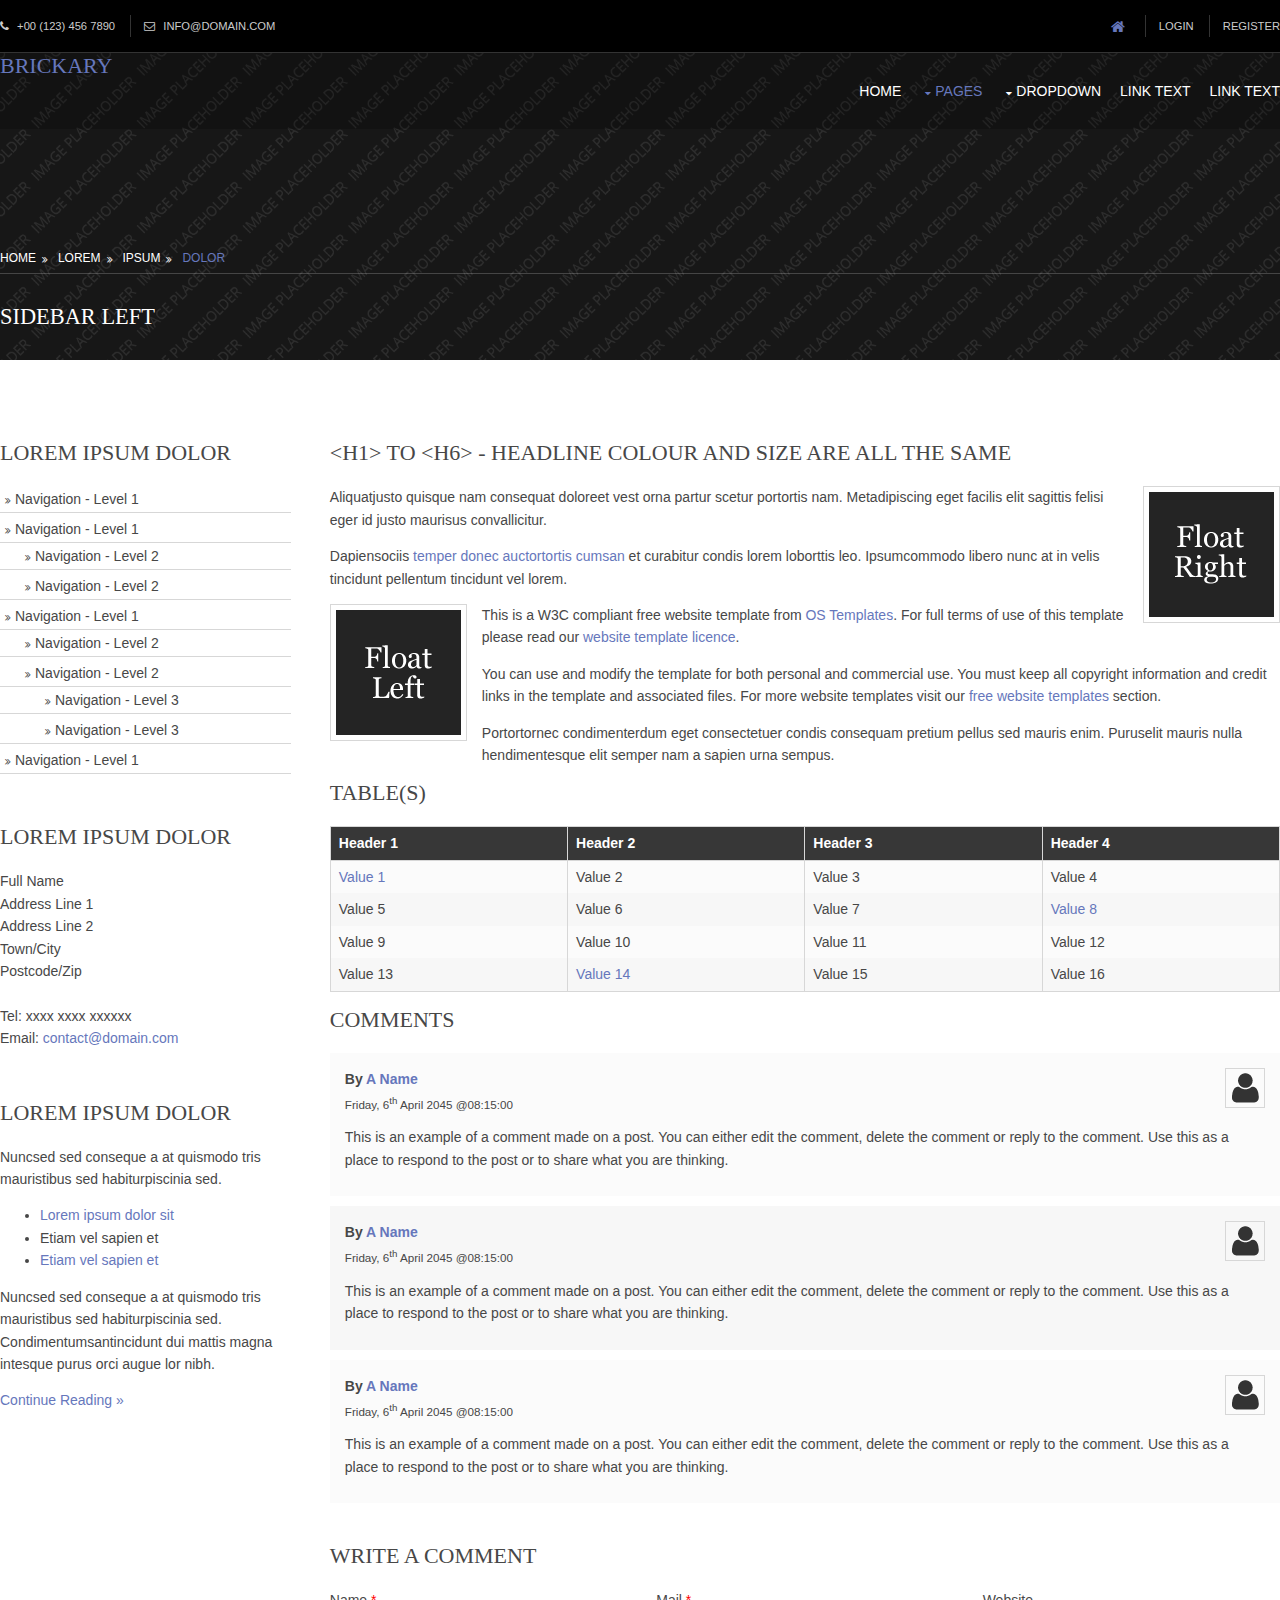
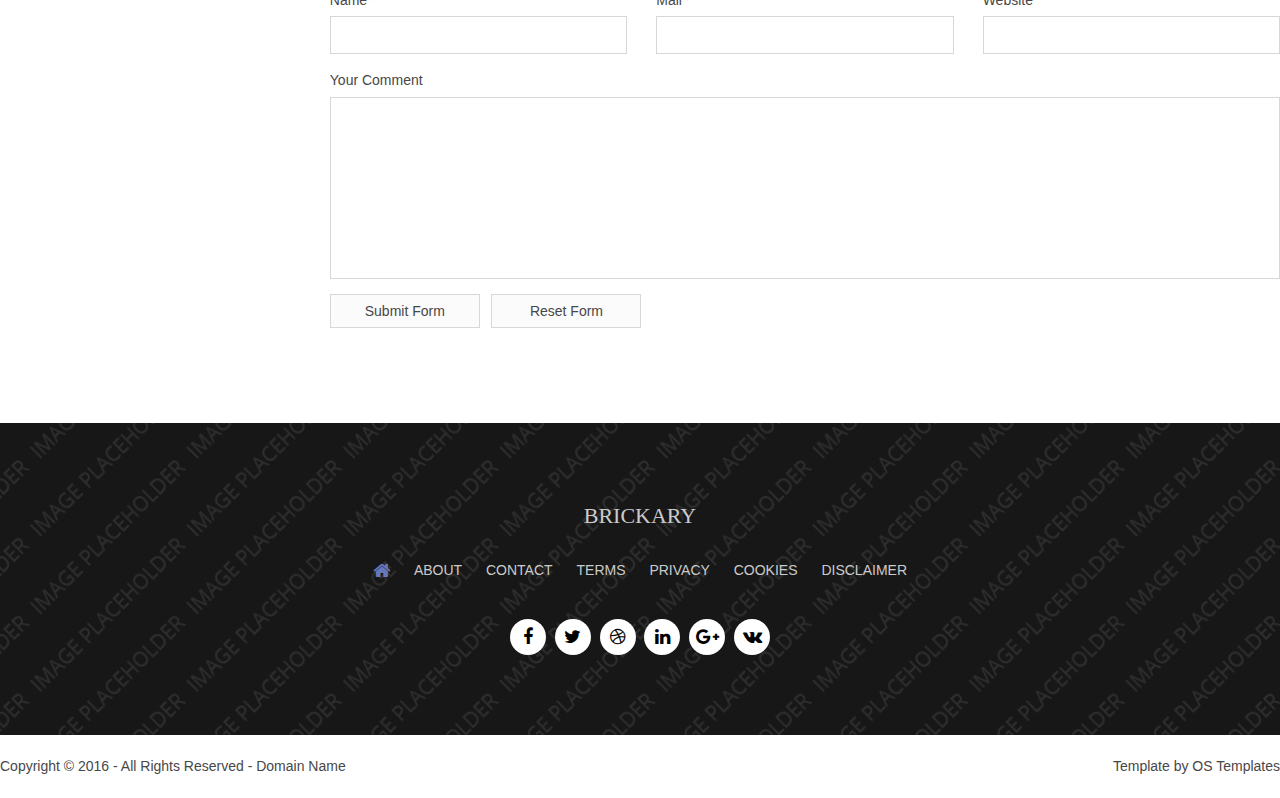
<file: pages/sidebar-left.html>
<!DOCTYPE html>
<!--
Template Name: Brickary
Author: <a href="http://www.os-templates.com/">OS Templates</a>
Author URI: http://www.os-templates.com/
Licence: Free to use under our free template licence terms
Licence URI: http://www.os-templates.com/template-terms
-->
<html>
<head>
<title>Brickary | Pages | Sidebar Left</title>
<meta charset="utf-8">
<meta name="viewport" content="width=device-width, initial-scale=1.0, maximum-scale=1.0, user-scalable=no">
<link href="../layout/styles/layout.css" rel="stylesheet" type="text/css" media="all">
</head>
<body id="top">
<!-- ################################################################################################ -->
<!-- ################################################################################################ -->
<!-- ################################################################################################ -->
<div class="wrapper row0">
  <div id="topbar" class="hoc clear"> 
    <!-- ################################################################################################ -->
    <div class="fl_left">
      <ul>
        <li><i class="fa fa-phone"></i> +00 (123) 456 7890</li>
        <li><i class="fa fa-envelope-o"></i> info@domain.com</li>
      </ul>
    </div>
    <div class="fl_right">
      <ul>
        <li><a href="../index.html"><i class="fa fa-lg fa-home"></i></a></li>
        <li><a href="#">Login</a></li>
        <li><a href="#">Register</a></li>
      </ul>
    </div>
    <!-- ################################################################################################ -->
  </div>
</div>
<!-- ################################################################################################ -->
<!-- ################################################################################################ -->
<!-- ################################################################################################ -->
<!-- Top Background Image Wrapper -->
<div class="bgded overlay" style="background-image:url('../images/demo/backgrounds/01.png');"> 
  <!-- ################################################################################################ -->
  <div class="wrapper row1">
    <header id="header" class="hoc clear"> 
      <!-- ################################################################################################ -->
      <div id="logo" class="fl_left">
        <h1><a href="../index.html">Brickary</a></h1>
      </div>
      <nav id="mainav" class="fl_right">
        <ul class="clear">
          <li><a href="../index.html">Home</a></li>
          <li class="active"><a class="drop" href="#">Pages</a>
            <ul>
              <li><a href="gallery.html">Gallery</a></li>
              <li><a href="full-width.html">Full Width</a></li>
              <li class="active"><a href="sidebar-left.html">Sidebar Left</a></li>
              <li><a href="sidebar-right.html">Sidebar Right</a></li>
              <li><a href="basic-grid.html">Basic Grid</a></li>
            </ul>
          </li>
          <li><a class="drop" href="#">Dropdown</a>
            <ul>
              <li><a href="#">Level 2</a></li>
              <li><a class="drop" href="#">Level 2 + Drop</a>
                <ul>
                  <li><a href="#">Level 3</a></li>
                  <li><a href="#">Level 3</a></li>
                  <li><a href="#">Level 3</a></li>
                </ul>
              </li>
              <li><a href="#">Level 2</a></li>
            </ul>
          </li>
          <li><a href="#">Link Text</a></li>
          <li><a href="#">Link Text</a></li>
        </ul>
      </nav>
      <!-- ################################################################################################ -->
    </header>
  </div>
  <!-- ################################################################################################ -->
  <!-- ################################################################################################ -->
  <!-- ################################################################################################ -->
  <section id="breadcrumb" class="hoc clear"> 
    <!-- ################################################################################################ -->
    <ul>
      <li><a href="#">Home</a></li>
      <li><a href="#">Lorem</a></li>
      <li><a href="#">Ipsum</a></li>
      <li><a href="#">Dolor</a></li>
    </ul>
    <!-- ################################################################################################ -->
    <h6 class="heading">Sidebar Left</h6>
    <!-- ################################################################################################ -->
  </section>
  <!-- ################################################################################################ -->
</div>
<!-- End Top Background Image Wrapper -->
<!-- ################################################################################################ -->
<!-- ################################################################################################ -->
<!-- ################################################################################################ -->
<div class="wrapper row3">
  <main class="hoc container clear"> 
    <!-- main body -->
    <!-- ################################################################################################ -->
    <div class="sidebar one_quarter first"> 
      <!-- ################################################################################################ -->
      <h6>Lorem ipsum dolor</h6>
      <nav class="sdb_holder">
        <ul>
          <li><a href="#">Navigation - Level 1</a></li>
          <li><a href="#">Navigation - Level 1</a>
            <ul>
              <li><a href="#">Navigation - Level 2</a></li>
              <li><a href="#">Navigation - Level 2</a></li>
            </ul>
          </li>
          <li><a href="#">Navigation - Level 1</a>
            <ul>
              <li><a href="#">Navigation - Level 2</a></li>
              <li><a href="#">Navigation - Level 2</a>
                <ul>
                  <li><a href="#">Navigation - Level 3</a></li>
                  <li><a href="#">Navigation - Level 3</a></li>
                </ul>
              </li>
            </ul>
          </li>
          <li><a href="#">Navigation - Level 1</a></li>
        </ul>
      </nav>
      <div class="sdb_holder">
        <h6>Lorem ipsum dolor</h6>
        <address>
        Full Name<br>
        Address Line 1<br>
        Address Line 2<br>
        Town/City<br>
        Postcode/Zip<br>
        <br>
        Tel: xxxx xxxx xxxxxx<br>
        Email: <a href="#">contact@domain.com</a>
        </address>
      </div>
      <div class="sdb_holder">
        <article>
          <h6>Lorem ipsum dolor</h6>
          <p>Nuncsed sed conseque a at quismodo tris mauristibus sed habiturpiscinia sed.</p>
          <ul>
            <li><a href="#">Lorem ipsum dolor sit</a></li>
            <li>Etiam vel sapien et</li>
            <li><a href="#">Etiam vel sapien et</a></li>
          </ul>
          <p>Nuncsed sed conseque a at quismodo tris mauristibus sed habiturpiscinia sed. Condimentumsantincidunt dui mattis magna intesque purus orci augue lor nibh.</p>
          <p class="more"><a href="#">Continue Reading &raquo;</a></p>
        </article>
      </div>
      <!-- ################################################################################################ -->
    </div>
    <!-- ################################################################################################ -->
    <!-- ################################################################################################ -->
    <div class="content three_quarter"> 
      <!-- ################################################################################################ -->
      <h1>&lt;h1&gt; to &lt;h6&gt; - Headline Colour and Size Are All The Same</h1>
      <img class="imgr borderedbox inspace-5" src="../images/demo/imgr.gif" alt="">
      <p>Aliquatjusto quisque nam consequat doloreet vest orna partur scetur portortis nam. Metadipiscing eget facilis elit sagittis felisi eger id justo maurisus convallicitur.</p>
      <p>Dapiensociis <a href="#">temper donec auctortortis cumsan</a> et curabitur condis lorem loborttis leo. Ipsumcommodo libero nunc at in velis tincidunt pellentum tincidunt vel lorem.</p>
      <img class="imgl borderedbox inspace-5" src="../images/demo/imgl.gif" alt="">
      <p>This is a W3C compliant free website template from <a href="http://www.os-templates.com/" title="Free Website Templates">OS Templates</a>. For full terms of use of this template please read our <a href="http://www.os-templates.com/template-terms">website template licence</a>.</p>
      <p>You can use and modify the template for both personal and commercial use. You must keep all copyright information and credit links in the template and associated files. For more website templates visit our <a href="http://www.os-templates.com/">free website templates</a> section.</p>
      <p>Portortornec condimenterdum eget consectetuer condis consequam pretium pellus sed mauris enim. Puruselit mauris nulla hendimentesque elit semper nam a sapien urna sempus.</p>
      <h1>Table(s)</h1>
      <div class="scrollable">
        <table>
          <thead>
            <tr>
              <th>Header 1</th>
              <th>Header 2</th>
              <th>Header 3</th>
              <th>Header 4</th>
            </tr>
          </thead>
          <tbody>
            <tr>
              <td><a href="#">Value 1</a></td>
              <td>Value 2</td>
              <td>Value 3</td>
              <td>Value 4</td>
            </tr>
            <tr>
              <td>Value 5</td>
              <td>Value 6</td>
              <td>Value 7</td>
              <td><a href="#">Value 8</a></td>
            </tr>
            <tr>
              <td>Value 9</td>
              <td>Value 10</td>
              <td>Value 11</td>
              <td>Value 12</td>
            </tr>
            <tr>
              <td>Value 13</td>
              <td><a href="#">Value 14</a></td>
              <td>Value 15</td>
              <td>Value 16</td>
            </tr>
          </tbody>
        </table>
      </div>
      <div id="comments">
        <h2>Comments</h2>
        <ul>
          <li>
            <article>
              <header>
                <figure class="avatar"><img src="../images/demo/avatar.png" alt=""></figure>
                <address>
                By <a href="#">A Name</a>
                </address>
                <time datetime="2045-04-06T08:15+00:00">Friday, 6<sup>th</sup> April 2045 @08:15:00</time>
              </header>
              <div class="comcont">
                <p>This is an example of a comment made on a post. You can either edit the comment, delete the comment or reply to the comment. Use this as a place to respond to the post or to share what you are thinking.</p>
              </div>
            </article>
          </li>
          <li>
            <article>
              <header>
                <figure class="avatar"><img src="../images/demo/avatar.png" alt=""></figure>
                <address>
                By <a href="#">A Name</a>
                </address>
                <time datetime="2045-04-06T08:15+00:00">Friday, 6<sup>th</sup> April 2045 @08:15:00</time>
              </header>
              <div class="comcont">
                <p>This is an example of a comment made on a post. You can either edit the comment, delete the comment or reply to the comment. Use this as a place to respond to the post or to share what you are thinking.</p>
              </div>
            </article>
          </li>
          <li>
            <article>
              <header>
                <figure class="avatar"><img src="../images/demo/avatar.png" alt=""></figure>
                <address>
                By <a href="#">A Name</a>
                </address>
                <time datetime="2045-04-06T08:15+00:00">Friday, 6<sup>th</sup> April 2045 @08:15:00</time>
              </header>
              <div class="comcont">
                <p>This is an example of a comment made on a post. You can either edit the comment, delete the comment or reply to the comment. Use this as a place to respond to the post or to share what you are thinking.</p>
              </div>
            </article>
          </li>
        </ul>
        <h2>Write A Comment</h2>
        <form action="#" method="post">
          <div class="one_third first">
            <label for="name">Name <span>*</span></label>
            <input type="text" name="name" id="name" value="" size="22" required>
          </div>
          <div class="one_third">
            <label for="email">Mail <span>*</span></label>
            <input type="email" name="email" id="email" value="" size="22" required>
          </div>
          <div class="one_third">
            <label for="url">Website</label>
            <input type="url" name="url" id="url" value="" size="22">
          </div>
          <div class="block clear">
            <label for="comment">Your Comment</label>
            <textarea name="comment" id="comment" cols="25" rows="10"></textarea>
          </div>
          <div>
            <input type="submit" name="submit" value="Submit Form">
            &nbsp;
            <input type="reset" name="reset" value="Reset Form">
          </div>
        </form>
      </div>
      <!-- ################################################################################################ -->
    </div>
    <!-- ################################################################################################ -->
    <!-- / main body -->
    <div class="clear"></div>
  </main>
</div>
<!-- ################################################################################################ -->
<!-- ################################################################################################ -->
<!-- ################################################################################################ -->
<div class="wrapper row4 bgded overlay" style="background-image:url('../images/demo/backgrounds/03.png');">
  <footer id="footer" class="hoc clear"> 
    <!-- ################################################################################################ -->
    <h3 class="heading">Brickary</h3>
    <nav>
      <ul class="nospace inline pushright uppercase">
        <li><a href="../index.html"><i class="fa fa-lg fa-home"></i></a></li>
        <li><a href="#">About</a></li>
        <li><a href="#">Contact</a></li>
        <li><a href="#">Terms</a></li>
        <li><a href="#">Privacy</a></li>
        <li><a href="#">Cookies</a></li>
        <li><a href="#">Disclaimer</a></li>
      </ul>
    </nav>
    <ul class="faico clear">
      <li><a class="faicon-facebook" href="#"><i class="fa fa-facebook"></i></a></li>
      <li><a class="faicon-twitter" href="#"><i class="fa fa-twitter"></i></a></li>
      <li><a class="faicon-dribble" href="#"><i class="fa fa-dribbble"></i></a></li>
      <li><a class="faicon-linkedin" href="#"><i class="fa fa-linkedin"></i></a></li>
      <li><a class="faicon-google-plus" href="#"><i class="fa fa-google-plus"></i></a></li>
      <li><a class="faicon-vk" href="#"><i class="fa fa-vk"></i></a></li>
    </ul>
    <!-- ################################################################################################ -->
  </footer>
</div>
<!-- ################################################################################################ -->
<!-- ################################################################################################ -->
<!-- ################################################################################################ -->
<div class="wrapper row5">
  <div id="copyright" class="hoc clear"> 
    <!-- ################################################################################################ -->
    <p class="fl_left">Copyright &copy; 2016 - All Rights Reserved - <a href="#">Domain Name</a></p>
    <p class="fl_right">Template by <a target="_blank" href="http://www.os-templates.com/" title="Free Website Templates">OS Templates</a></p>
    <!-- ################################################################################################ -->
  </div>
</div>
<!-- ################################################################################################ -->
<!-- ################################################################################################ -->
<!-- ################################################################################################ -->
<a id="backtotop" href="#top"><i class="fa fa-chevron-up"></i></a>
<!-- JAVASCRIPTS -->
<script src="../layout/scripts/jquery.min.js"></script>
<script src="../layout/scripts/jquery.backtotop.js"></script>
<script src="../layout/scripts/jquery.mobilemenu.js"></script>
</body>
</html>
</file>
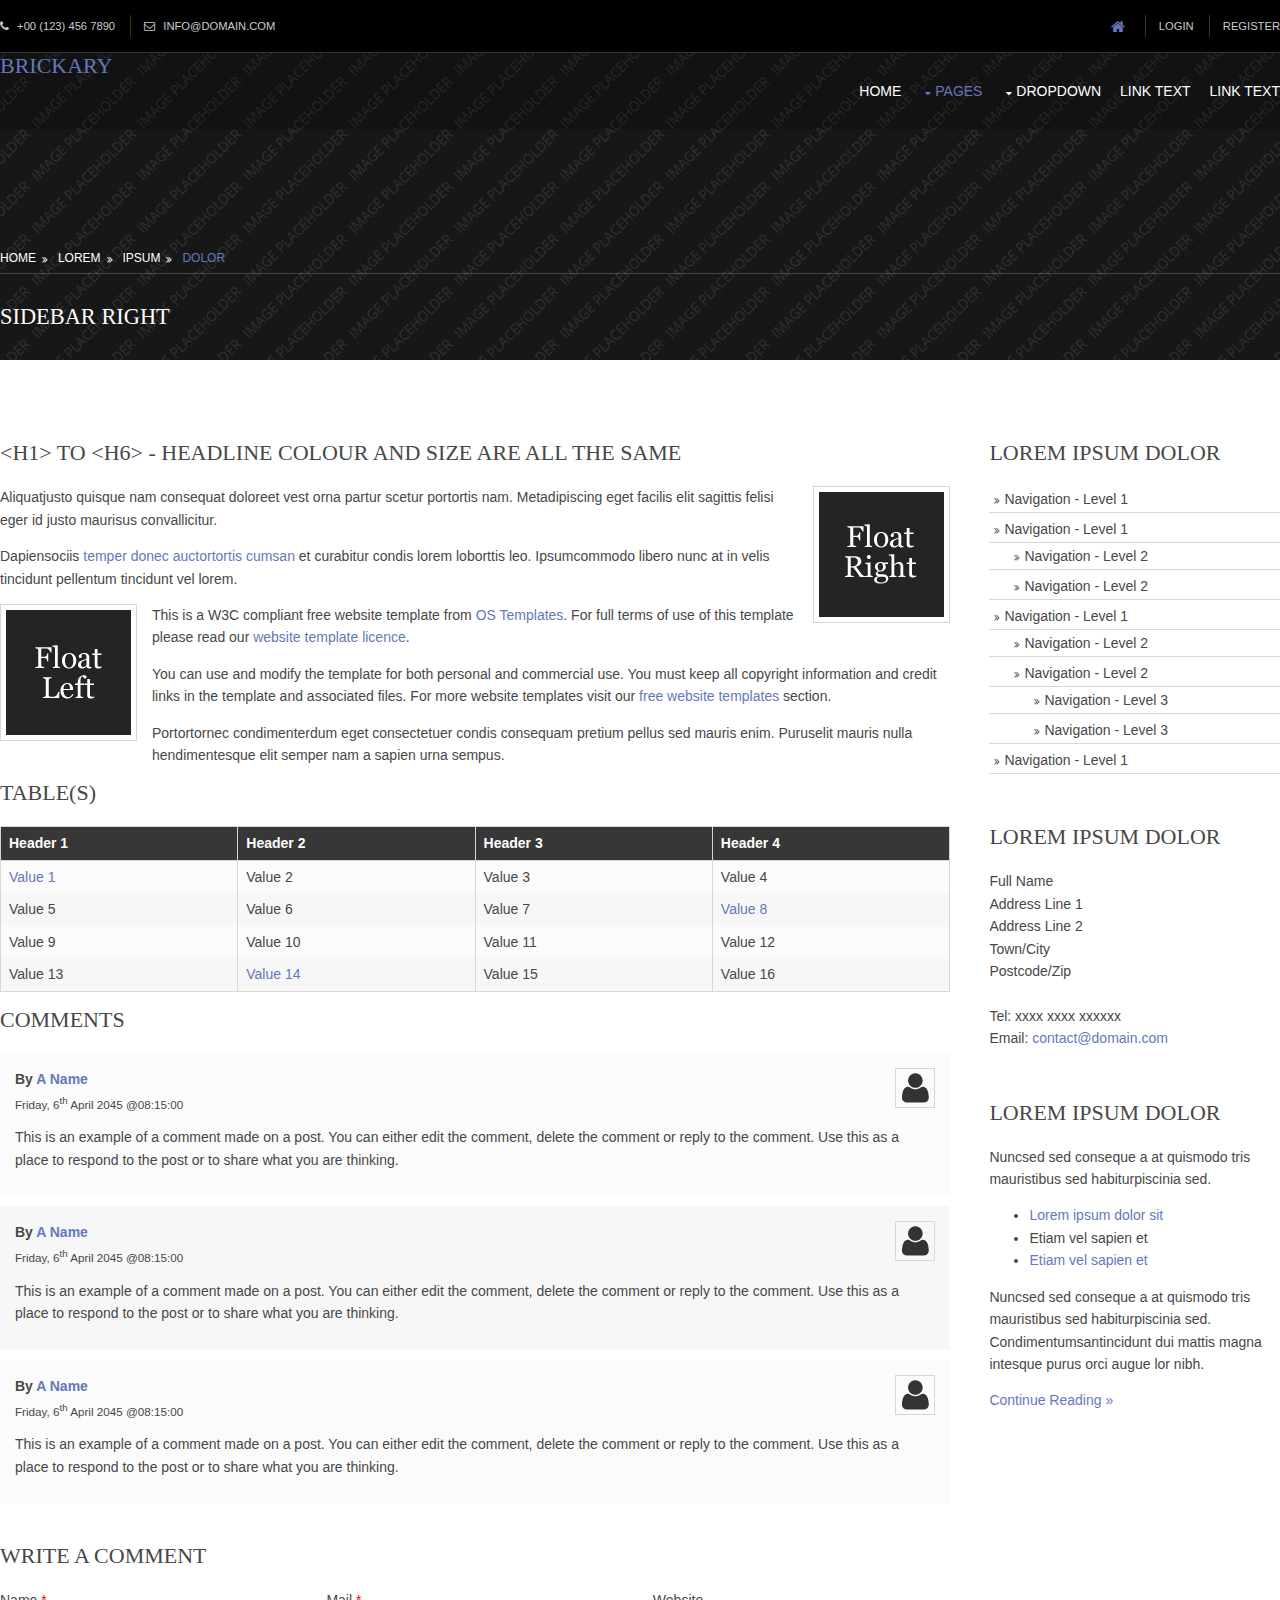
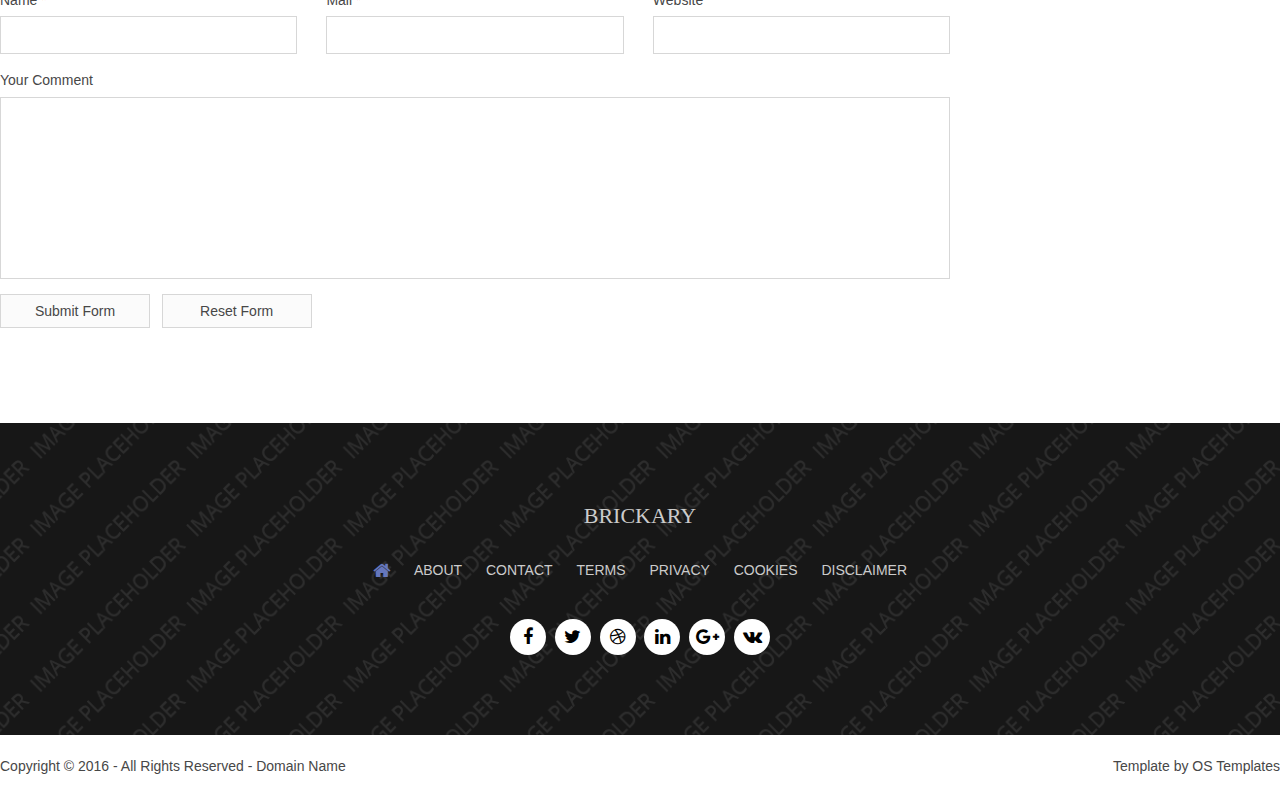
<file: pages/sidebar-right.html>
<!DOCTYPE html>
<!--
Template Name: Brickary
Author: <a href="http://www.os-templates.com/">OS Templates</a>
Author URI: http://www.os-templates.com/
Licence: Free to use under our free template licence terms
Licence URI: http://www.os-templates.com/template-terms
-->
<html>
<head>
<title>Brickary | Pages | Sidebar Right</title>
<meta charset="utf-8">
<meta name="viewport" content="width=device-width, initial-scale=1.0, maximum-scale=1.0, user-scalable=no">
<link href="../layout/styles/layout.css" rel="stylesheet" type="text/css" media="all">
</head>
<body id="top">
<!-- ################################################################################################ -->
<!-- ################################################################################################ -->
<!-- ################################################################################################ -->
<div class="wrapper row0">
  <div id="topbar" class="hoc clear"> 
    <!-- ################################################################################################ -->
    <div class="fl_left">
      <ul>
        <li><i class="fa fa-phone"></i> +00 (123) 456 7890</li>
        <li><i class="fa fa-envelope-o"></i> info@domain.com</li>
      </ul>
    </div>
    <div class="fl_right">
      <ul>
        <li><a href="../index.html"><i class="fa fa-lg fa-home"></i></a></li>
        <li><a href="#">Login</a></li>
        <li><a href="#">Register</a></li>
      </ul>
    </div>
    <!-- ################################################################################################ -->
  </div>
</div>
<!-- ################################################################################################ -->
<!-- ################################################################################################ -->
<!-- ################################################################################################ -->
<!-- Top Background Image Wrapper -->
<div class="bgded overlay" style="background-image:url('../images/demo/backgrounds/01.png');"> 
  <!-- ################################################################################################ -->
  <div class="wrapper row1">
    <header id="header" class="hoc clear"> 
      <!-- ################################################################################################ -->
      <div id="logo" class="fl_left">
        <h1><a href="../index.html">Brickary</a></h1>
      </div>
      <nav id="mainav" class="fl_right">
        <ul class="clear">
          <li><a href="../index.html">Home</a></li>
          <li class="active"><a class="drop" href="#">Pages</a>
            <ul>
              <li><a href="gallery.html">Gallery</a></li>
              <li><a href="full-width.html">Full Width</a></li>
              <li><a href="sidebar-left.html">Sidebar Left</a></li>
              <li class="active"><a href="sidebar-right.html">Sidebar Right</a></li>
              <li><a href="basic-grid.html">Basic Grid</a></li>
            </ul>
          </li>
          <li><a class="drop" href="#">Dropdown</a>
            <ul>
              <li><a href="#">Level 2</a></li>
              <li><a class="drop" href="#">Level 2 + Drop</a>
                <ul>
                  <li><a href="#">Level 3</a></li>
                  <li><a href="#">Level 3</a></li>
                  <li><a href="#">Level 3</a></li>
                </ul>
              </li>
              <li><a href="#">Level 2</a></li>
            </ul>
          </li>
          <li><a href="#">Link Text</a></li>
          <li><a href="#">Link Text</a></li>
        </ul>
      </nav>
      <!-- ################################################################################################ -->
    </header>
  </div>
  <!-- ################################################################################################ -->
  <!-- ################################################################################################ -->
  <!-- ################################################################################################ -->
  <section id="breadcrumb" class="hoc clear"> 
    <!-- ################################################################################################ -->
    <ul>
      <li><a href="#">Home</a></li>
      <li><a href="#">Lorem</a></li>
      <li><a href="#">Ipsum</a></li>
      <li><a href="#">Dolor</a></li>
    </ul>
    <!-- ################################################################################################ -->
    <h6 class="heading">Sidebar Right</h6>
    <!-- ################################################################################################ -->
  </section>
  <!-- ################################################################################################ -->
</div>
<!-- End Top Background Image Wrapper -->
<!-- ################################################################################################ -->
<!-- ################################################################################################ -->
<!-- ################################################################################################ -->
<div class="wrapper row3">
  <main class="hoc container clear"> 
    <!-- main body -->
    <!-- ################################################################################################ -->
    <div class="content three_quarter first"> 
      <!-- ################################################################################################ -->
      <h1>&lt;h1&gt; to &lt;h6&gt; - Headline Colour and Size Are All The Same</h1>
      <img class="imgr borderedbox inspace-5" src="../images/demo/imgr.gif" alt="">
      <p>Aliquatjusto quisque nam consequat doloreet vest orna partur scetur portortis nam. Metadipiscing eget facilis elit sagittis felisi eger id justo maurisus convallicitur.</p>
      <p>Dapiensociis <a href="#">temper donec auctortortis cumsan</a> et curabitur condis lorem loborttis leo. Ipsumcommodo libero nunc at in velis tincidunt pellentum tincidunt vel lorem.</p>
      <img class="imgl borderedbox inspace-5" src="../images/demo/imgl.gif" alt="">
      <p>This is a W3C compliant free website template from <a href="http://www.os-templates.com/" title="Free Website Templates">OS Templates</a>. For full terms of use of this template please read our <a href="http://www.os-templates.com/template-terms">website template licence</a>.</p>
      <p>You can use and modify the template for both personal and commercial use. You must keep all copyright information and credit links in the template and associated files. For more website templates visit our <a href="http://www.os-templates.com/">free website templates</a> section.</p>
      <p>Portortornec condimenterdum eget consectetuer condis consequam pretium pellus sed mauris enim. Puruselit mauris nulla hendimentesque elit semper nam a sapien urna sempus.</p>
      <h1>Table(s)</h1>
      <div class="scrollable">
        <table>
          <thead>
            <tr>
              <th>Header 1</th>
              <th>Header 2</th>
              <th>Header 3</th>
              <th>Header 4</th>
            </tr>
          </thead>
          <tbody>
            <tr>
              <td><a href="#">Value 1</a></td>
              <td>Value 2</td>
              <td>Value 3</td>
              <td>Value 4</td>
            </tr>
            <tr>
              <td>Value 5</td>
              <td>Value 6</td>
              <td>Value 7</td>
              <td><a href="#">Value 8</a></td>
            </tr>
            <tr>
              <td>Value 9</td>
              <td>Value 10</td>
              <td>Value 11</td>
              <td>Value 12</td>
            </tr>
            <tr>
              <td>Value 13</td>
              <td><a href="#">Value 14</a></td>
              <td>Value 15</td>
              <td>Value 16</td>
            </tr>
          </tbody>
        </table>
      </div>
      <div id="comments">
        <h2>Comments</h2>
        <ul>
          <li>
            <article>
              <header>
                <figure class="avatar"><img src="../images/demo/avatar.png" alt=""></figure>
                <address>
                By <a href="#">A Name</a>
                </address>
                <time datetime="2045-04-06T08:15+00:00">Friday, 6<sup>th</sup> April 2045 @08:15:00</time>
              </header>
              <div class="comcont">
                <p>This is an example of a comment made on a post. You can either edit the comment, delete the comment or reply to the comment. Use this as a place to respond to the post or to share what you are thinking.</p>
              </div>
            </article>
          </li>
          <li>
            <article>
              <header>
                <figure class="avatar"><img src="../images/demo/avatar.png" alt=""></figure>
                <address>
                By <a href="#">A Name</a>
                </address>
                <time datetime="2045-04-06T08:15+00:00">Friday, 6<sup>th</sup> April 2045 @08:15:00</time>
              </header>
              <div class="comcont">
                <p>This is an example of a comment made on a post. You can either edit the comment, delete the comment or reply to the comment. Use this as a place to respond to the post or to share what you are thinking.</p>
              </div>
            </article>
          </li>
          <li>
            <article>
              <header>
                <figure class="avatar"><img src="../images/demo/avatar.png" alt=""></figure>
                <address>
                By <a href="#">A Name</a>
                </address>
                <time datetime="2045-04-06T08:15+00:00">Friday, 6<sup>th</sup> April 2045 @08:15:00</time>
              </header>
              <div class="comcont">
                <p>This is an example of a comment made on a post. You can either edit the comment, delete the comment or reply to the comment. Use this as a place to respond to the post or to share what you are thinking.</p>
              </div>
            </article>
          </li>
        </ul>
        <h2>Write A Comment</h2>
        <form action="#" method="post">
          <div class="one_third first">
            <label for="name">Name <span>*</span></label>
            <input type="text" name="name" id="name" value="" size="22" required>
          </div>
          <div class="one_third">
            <label for="email">Mail <span>*</span></label>
            <input type="email" name="email" id="email" value="" size="22" required>
          </div>
          <div class="one_third">
            <label for="url">Website</label>
            <input type="url" name="url" id="url" value="" size="22">
          </div>
          <div class="block clear">
            <label for="comment">Your Comment</label>
            <textarea name="comment" id="comment" cols="25" rows="10"></textarea>
          </div>
          <div>
            <input type="submit" name="submit" value="Submit Form">
            &nbsp;
            <input type="reset" name="reset" value="Reset Form">
          </div>
        </form>
      </div>
      <!-- ################################################################################################ -->
    </div>
    <!-- ################################################################################################ -->
    <!-- ################################################################################################ -->
    <div class="sidebar one_quarter"> 
      <!-- ################################################################################################ -->
      <h6>Lorem ipsum dolor</h6>
      <nav class="sdb_holder">
        <ul>
          <li><a href="#">Navigation - Level 1</a></li>
          <li><a href="#">Navigation - Level 1</a>
            <ul>
              <li><a href="#">Navigation - Level 2</a></li>
              <li><a href="#">Navigation - Level 2</a></li>
            </ul>
          </li>
          <li><a href="#">Navigation - Level 1</a>
            <ul>
              <li><a href="#">Navigation - Level 2</a></li>
              <li><a href="#">Navigation - Level 2</a>
                <ul>
                  <li><a href="#">Navigation - Level 3</a></li>
                  <li><a href="#">Navigation - Level 3</a></li>
                </ul>
              </li>
            </ul>
          </li>
          <li><a href="#">Navigation - Level 1</a></li>
        </ul>
      </nav>
      <div class="sdb_holder">
        <h6>Lorem ipsum dolor</h6>
        <address>
        Full Name<br>
        Address Line 1<br>
        Address Line 2<br>
        Town/City<br>
        Postcode/Zip<br>
        <br>
        Tel: xxxx xxxx xxxxxx<br>
        Email: <a href="#">contact@domain.com</a>
        </address>
      </div>
      <div class="sdb_holder">
        <article>
          <h6>Lorem ipsum dolor</h6>
          <p>Nuncsed sed conseque a at quismodo tris mauristibus sed habiturpiscinia sed.</p>
          <ul>
            <li><a href="#">Lorem ipsum dolor sit</a></li>
            <li>Etiam vel sapien et</li>
            <li><a href="#">Etiam vel sapien et</a></li>
          </ul>
          <p>Nuncsed sed conseque a at quismodo tris mauristibus sed habiturpiscinia sed. Condimentumsantincidunt dui mattis magna intesque purus orci augue lor nibh.</p>
          <p class="more"><a href="#">Continue Reading &raquo;</a></p>
        </article>
      </div>
      <!-- ################################################################################################ -->
    </div>
    <!-- ################################################################################################ -->
    <!-- / main body -->
    <div class="clear"></div>
  </main>
</div>
<!-- ################################################################################################ -->
<!-- ################################################################################################ -->
<!-- ################################################################################################ -->
<div class="wrapper row4 bgded overlay" style="background-image:url('../images/demo/backgrounds/03.png');">
  <footer id="footer" class="hoc clear"> 
    <!-- ################################################################################################ -->
    <h3 class="heading">Brickary</h3>
    <nav>
      <ul class="nospace inline pushright uppercase">
        <li><a href="../index.html"><i class="fa fa-lg fa-home"></i></a></li>
        <li><a href="#">About</a></li>
        <li><a href="#">Contact</a></li>
        <li><a href="#">Terms</a></li>
        <li><a href="#">Privacy</a></li>
        <li><a href="#">Cookies</a></li>
        <li><a href="#">Disclaimer</a></li>
      </ul>
    </nav>
    <ul class="faico clear">
      <li><a class="faicon-facebook" href="#"><i class="fa fa-facebook"></i></a></li>
      <li><a class="faicon-twitter" href="#"><i class="fa fa-twitter"></i></a></li>
      <li><a class="faicon-dribble" href="#"><i class="fa fa-dribbble"></i></a></li>
      <li><a class="faicon-linkedin" href="#"><i class="fa fa-linkedin"></i></a></li>
      <li><a class="faicon-google-plus" href="#"><i class="fa fa-google-plus"></i></a></li>
      <li><a class="faicon-vk" href="#"><i class="fa fa-vk"></i></a></li>
    </ul>
    <!-- ################################################################################################ -->
  </footer>
</div>
<!-- ################################################################################################ -->
<!-- ################################################################################################ -->
<!-- ################################################################################################ -->
<div class="wrapper row5">
  <div id="copyright" class="hoc clear"> 
    <!-- ################################################################################################ -->
    <p class="fl_left">Copyright &copy; 2016 - All Rights Reserved - <a href="#">Domain Name</a></p>
    <p class="fl_right">Template by <a target="_blank" href="http://www.os-templates.com/" title="Free Website Templates">OS Templates</a></p>
    <!-- ################################################################################################ -->
  </div>
</div>
<!-- ################################################################################################ -->
<!-- ################################################################################################ -->
<!-- ################################################################################################ -->
<a id="backtotop" href="#top"><i class="fa fa-chevron-up"></i></a>
<!-- JAVASCRIPTS -->
<script src="../layout/scripts/jquery.min.js"></script>
<script src="../layout/scripts/jquery.backtotop.js"></script>
<script src="../layout/scripts/jquery.mobilemenu.js"></script>
</body>
</html>
</file>
<file: layout/styles/layout.css>
@charset "utf-8";


@import url("fontawesome-4.6.3.min.css");
@import url("custom.flexslider.css");
@import url("framework.css");

/* Rows
--------------------------------------------------------------------------------------------------------------- */
.row0{border-bottom:1px solid;}
.row1, .row1 a{}
.row2, .row2 a{}
.row3, .row3 a{}
.row4, .row4 a{}
.row5, .row5 a{}


/* Top Bar
--------------------------------------------------------------------------------------------------------------- */
#topbar{padding:15px 0; font-size:.8rem; text-transform:uppercase;}

#topbar *{margin:0; padding:0; list-style:none;}
#topbar ul li{display:inline-block; margin-right:10px; padding-right:15px; border-right:1px solid;}
#topbar ul li:last-child{margin-right:0; padding-right:0; border-right:none;}
#topbar i{margin:0 5px 0 0; line-height:normal;}


/* Header
--------------------------------------------------------------------------------------------------------------- */
#header{}

/*#header #logo{margin:30px 0 0 0;}*/
/*#header #logo h1{margin:0; padding:0; font-size:22px; text-transform:uppercase;}


/* Page Intro
--------------------------------------------------------------------------------------------------------------- */
#pageintro{padding:150px 0 300px;}

#pageintro li article{display:block; max-width:75%; margin:0 auto; text-align:center;}
#pageintro li article *{margin:0;}
#pageintro li p:first-of-type{margin-bottom:10px; font-style:italic;}
#pageintro li .heading{margin-bottom:30px; font-size:3rem; word-wrap:break-word;}
#pageintro li p:nth-of-type(2){line-height:1.5rem;}
#pageintro li footer{margin-top:40px;}

#pageintro footer form{display:block; position:relative; max-width:50%; margin:0 auto; overflow:hidden;}
#pageintro footer input, #pageintro footer button{display:block; height:44px; border:none; border-radius:22px;}
#pageintro footer input{width:100%; padding:5px 40px 5px 15px;}
#pageintro footer button{position:absolute; top:1px; right:1px; width:42px; height:42px; font-size:16px; cursor:pointer; border-radius:50%;}
#pageintro footer button em{display:none;}


/* Content Area
--------------------------------------------------------------------------------------------------------------- */
.container{padding:80px 0;}

/* Content */
.container .content{}

.sectiontitle{display:block; margin-bottom:80px;}
.sectiontitle *{margin:0;}

#introblocks{position:relative; z-index:1;}
#introblocks > ul{display:block; margin:-200px 0 80px;}
#introblocks > ul > li{text-align:center;}
#introblocks > ul > li > article{display:inline-block; width:100%; max-width:320px; text-align:left;}
#introblocks > ul > li > article > div{padding:30px 20px;}
#introblocks > ul > li > article > div *{margin:0; padding:0;}
#introblocks > ul > li > article > div .heading{margin-bottom:10px; font-size:1.2rem;}
#introblocks > ul > li > article footer{border-top:1px solid;}
#introblocks > ul > li > article footer a{display:block; position:relative; width:100%; height:39px; line-height:39px; padding:0 20px; text-transform:uppercase;}
#introblocks > ul > li > article footer a::after{position:absolute; top:0; right:0; height:100%; padding:0 15px; font-family:"FontAwesome"; content:"\f105"; border-left:1px solid;}

#newsletter input, #newsletter button{border:1px solid; border-radius:22px;}
#newsletter input{display:block; width:100%; padding:8px;}
#newsletter button{padding:8px 18px 10px; border:none; text-transform:uppercase; font-weight:700; cursor:pointer;}

/* Comments */
#comments ul{margin:0 0 40px 0; padding:0; list-style:none;}
#comments li{margin:0 0 10px 0; padding:15px;}
#comments .avatar{float:right; margin:0 0 10px 10px; padding:3px; border:1px solid;}
#comments address{font-weight:bold;}
#comments time{font-size:smaller;}
#comments .comcont{display:block; margin:0; padding:0;}
#comments .comcont p{margin:10px 5px 10px 0; padding:0;}

#comments form{display:block; width:100%;}
#comments input, #comments textarea{width:100%; padding:10px; border:1px solid;}
#comments textarea{overflow:auto;}
#comments div{margin-bottom:15px;}
#comments input[type="submit"], #comments input[type="reset"]{display:inline-block; width:auto; min-width:150px; margin:0; padding:8px 5px; cursor:pointer;}

/* Sidebar */
.container .sidebar{}

.sidebar .sdb_holder{margin-bottom:50px;}
.sidebar .sdb_holder:last-child{margin-bottom:0;}


/* Footer
--------------------------------------------------------------------------------------------------------------- */
#footer{padding:80px 0; text-align:center;}

#footer .heading, #footer ul{margin-bottom:30px;}
#footer > ul:last-of-type{margin-bottom:0;}
#footer .faico a{border-radius:50%;}


/* Copyright
--------------------------------------------------------------------------------------------------------------- */
#copyright{padding:20px 0;}
#copyright *{margin:0; padding:0;}


/* Transition Fade
--------------------------------------------------------------------------------------------------------------- */
*, *::before, *::after{transition:all .3s ease-in-out;}
#mainav form *{transition:none !important;}


/* ------------------------------------------------------------------------------------------------------------ */
/* ------------------------------------------------------------------------------------------------------------ */
/* ------------------------------------------------------------------------------------------------------------ */
/* ------------------------------------------------------------------------------------------------------------ */
/* ------------------------------------------------------------------------------------------------------------ */


/* Navigation
--------------------------------------------------------------------------------------------------------------- */
nav ul, nav ol{margin:0; padding:0; list-style:none;}

#mainav, #breadcrumb, .sidebar nav{line-height:normal;}
#mainav .drop::after, #mainav li li .drop::after, #breadcrumb li a::after, .sidebar nav a::after{position:absolute; font-family:"FontAwesome"; font-size:10px; line-height:10px;}

/* Top Navigation */
#mainav{}
#mainav ul{text-transform:uppercase;}
#mainav ul ul{z-index:9999; position:absolute; width:180px; text-transform:none;}
#mainav ul ul ul{left:180px; top:0;}
#mainav li{display:inline-block; position:relative; margin:0 15px 0 0; padding:0;}
#mainav li:last-child{margin-right:0;}
#mainav li li{width:100%; margin:0;}
#mainav li a{display:block; padding:30px 0;}
#mainav li li a{border:solid; border-width:0 0 1px 0;}
#mainav .drop{padding-left:15px;}
#mainav li li a, #mainav li li .drop{display:block; margin:0; padding:10px 15px;}
#mainav .drop::after, #mainav li li .drop::after{content:"\f0d7";}
#mainav .drop::after{top:35px; left:5px;}
#mainav li li .drop::after{top:15px; left:5px;}
#mainav ul ul{visibility:hidden; opacity:0;}
#mainav ul li:hover > ul{visibility:visible; opacity:1;}

#mainav form{display:none; margin:0; padding:0;}
#mainav form select, #mainav form select option{display:block; cursor:pointer; outline:none;}
#mainav form select{width:100%; padding:5px; border:1px solid;}
#mainav form select option{margin:5px; padding:0; border:none;}

/* Breadcrumb */
#breadcrumb{padding:120px 0 30px;}
#breadcrumb ul{margin:0 0 30px 0; padding:0 0 8px 0; list-style:none; text-transform:uppercase; border-bottom:1px solid;}
#breadcrumb li{display:inline-block; margin:0 6px 0 0; padding:0;}
#breadcrumb li a{display:block; position:relative; margin:0; padding:0 12px 0 0; font-size:12px;}
#breadcrumb li a::after{top:3px; right:0; content:"\f101";}
#breadcrumb li:last-child a{margin:0; padding:0;}
#breadcrumb li:last-child a::after{display:none;}
#breadcrumb .heading{margin:0; font-size:1.6rem;}

/* Sidebar Navigation */
.sidebar nav{display:block; width:100%;}
.sidebar nav li{margin:0 0 3px 0; padding:0;}
.sidebar nav a{display:block; position:relative; margin:0; padding:5px 10px 5px 15px; text-decoration:none; border:solid; border-width:0 0 1px 0;}
.sidebar nav a::after{top:9px; left:5px; content:"\f101";}
.sidebar nav ul ul a{padding-left:35px;}
.sidebar nav ul ul a::after{left:25px;}
.sidebar nav ul ul ul a{padding-left:55px;}
.sidebar nav ul ul ul a::after{left:45px;}

/* Pagination */
.pagination{display:block; width:100%; text-align:center; clear:both;}
.pagination li{display:inline-block; margin:0 2px 0 0;}
.pagination li:last-child{margin-right:0;}
.pagination a, .pagination strong{display:block; padding:8px 11px; border:1px solid; background-clip:padding-box; font-weight:normal;}

/* Back to Top */
#backtotop{z-index:999; display:inline-block; position:fixed; visibility:hidden; bottom:20px; right:20px; width:36px; height:36px; line-height:36px; font-size:16px; text-align:center; opacity:.2; border-radius:50%; background-clip:padding-box;}
#backtotop i{display:block; width:100%; height:100%; line-height:inherit;}
#backtotop.visible{visibility:visible; opacity:.5;}
#backtotop:hover{opacity:1;}


/* Tables
--------------------------------------------------------------------------------------------------------------- */
table, th, td{border:1px solid; border-collapse:collapse; vertical-align:top;}
table, th{table-layout:auto;}
table{width:100%; margin-bottom:15px;}
th, td{padding:5px 8px;}
td{border-width:0 1px;}


/* Gallery
--------------------------------------------------------------------------------------------------------------- */
#gallery{display:block; width:100%; margin-bottom:50px;}
#gallery figure figcaption{display:block; width:100%; clear:both;}
#gallery li{margin-bottom:30px;}


/* Font Awesome Social Icons
--------------------------------------------------------------------------------------------------------------- */
.faico{margin:0; padding:0; list-style:none;}
.faico li{display:inline-block; margin:8px 5px 0 0; padding:0; line-height:normal;}
.faico li:last-child{margin-right:0;}
.faico a{display:inline-block; width:36px; height:36px; line-height:36px; font-size:18px; text-align:center; border-radius:50%; background-clip:padding-box;}

.faico a{color:#000000; background-color:#FFFFFF;}
.faico a:hover{color:#FFFFFF;}

.faicon-dribble:hover{background-color:#EA4C89;}
.faicon-facebook:hover{background-color:#3B5998;}
.faicon-google-plus:hover{background-color:#DB4A39;}
.faicon-linkedin:hover{background-color:#0E76A8;}
.faicon-twitter:hover{background-color:#00ACEE;}
.faicon-vk:hover{background-color:#4E658E;}


/* ------------------------------------------------------------------------------------------------------------ */
/* ------------------------------------------------------------------------------------------------------------ */
/* ------------------------------------------------------------------------------------------------------------ */
/* ------------------------------------------------------------------------------------------------------------ */
/* ------------------------------------------------------------------------------------------------------------ */


/* Colours
--------------------------------------------------------------------------------------------------------------- */
body{color:#474747; background-color:#FFFFFF;}
a{color:#6677BC;}
a:active, a:focus{background:transparent;}/* IE10 + 11 Bugfix - prevents grey background */
hr, .borderedbox{border-color:#D7D7D7;}
label span{color:#FF0000; background-color:inherit;}
input:focus, textarea:focus, *:required:focus{border-color:#6677BC;}
.overlay{color:#FFFFFF; background-color:inherit;}
.overlay::after{color:inherit; background-color:rgba(0,0,0,.55);}

.btn, .btn.inverse:hover, a .icon, a.inverse:hover .icon{color:#FFFFFF; background-color:#6677BC; border-color:#6677BC;}
.btn:hover, .btn.inverse, a:hover .icon, a.inverse .icon{color:inherit; background-color:transparent; border-color:inherit;}


/* Rows */
.row0, .row0 a{color:#CBCBCB; background-color:#000000; border-color:rgba(255,255,255,.2);}
.row1{color:#FFFFFF; background-color:rgba(0,0,0,.2);}
.row2, .row2 a{}
.row3{color:#474747; background-color:#FFFFFF;}
.row4{color:#CBCBCB; background-color:#000000;}
.row5, .row5 a{color:#474747; background-color:#FFFFFF;}

.coloured{color:#FFFFFF; background-color:#6677BC;}
.coloured .btn{color:inherit; background-color:transparent; border-color:inherit;}
.coloured .btn:hover{color:#6677BC; background-color:#FFFFFF;}


/* Top Bar */
#topbar, #topbar ul li{border-color:rgba(255,255,255,.2);}
#topbar > div:last-of-type li:first-child a{color:#6677BC;}


/* Header */
/*#header #logo a{color:inherit;}*/


/* Page Intro */
#pageintro footer input, #pageintro footer button{color:#000000; background-color:#FFFFFF;}
#pageintro footer button{color:#FFFFFF; background-color:#6677BC;}

.flex-direction-nav a{color:rgba(255,255,255,1);}
.flex-control-paging li a{background-color:rgba(255,255,255,1); border-color:rgba(255,255,255,0);}
.flex-control-paging li a.flex-active{background-color:rgba(255,255,255,0); border-color:rgba(255,255,255,1);}


/* Content Area */
#introblocks > ul > li > article{color:#474747; background-color:#FFFFFF;}
#introblocks > ul > li > article footer, #introblocks > ul > li > article footer a::after{border-color:#D7D7D7;}

#newsletter input, #newsletter button{color:#474747; border-color:#D7D7D7;}
#newsletter input{background-color:#FFFFFF;}
#newsletter input:focus{border-color:#6677BC;}
#newsletter button{color:#FFFFFF; background-color:#6677BC;}


/* Footer */
#footer .heading{color:inherit;}
#footer nav a{color:inherit;}
#footer nav li:first-child a, #footer nav a:hover{color:#6677BC;}


/* Navigation */
#mainav li a{color:inherit;}
#mainav .active a, #mainav a:hover, #mainav li:hover > a{color:#6677BC; background-color:inherit;}
#mainav li li a, #mainav .active li a{color:#FFFFFF; background-color:rgba(0,0,0,.6); border-color:rgba(0,0,0,.6);}
#mainav li li:hover > a, #mainav .active .active > a{color:#FFFFFF; background-color:#6677BC;}
#mainav form select{color:#FFFFFF; background-color:#000000; border-color:rgba(136,136,136,.5);/* #888888 */}

#breadcrumb ul{border-color:rgba(255,255,255,.2);}
#breadcrumb a{color:inherit; background-color:inherit;}
#breadcrumb li:last-child a{color:#6677BC;}

.container .sidebar nav a{color:inherit; border-color:#D7D7D7;}
.container .sidebar nav a:hover{color:#6677BC;}

.pagination a, .pagination strong{border-color:#D7D7D7;}
.pagination .current *{color:#FFFFFF; background-color:#6677BC;}

#backtotop{color:#FFFFFF; background-color:#6677BC;}


/* Tables + Comments */
table, th, td, #comments .avatar, #comments input, #comments textarea{border-color:#D7D7D7;}
#comments input:focus, #comments textarea:focus, #comments *:required:focus{border-color:#6677BC;}
th{color:#FFFFFF; background-color:#373737;}
tr, #comments li, #comments input[type="submit"], #comments input[type="reset"]{color:inherit; background-color:#FBFBFB;}
tr:nth-child(even), #comments li:nth-child(even){color:inherit; background-color:#F7F7F7;}
table a, #comments a{background-color:inherit;}


/* ------------------------------------------------------------------------------------------------------------ */
/* ------------------------------------------------------------------------------------------------------------ */
/* ------------------------------------------------------------------------------------------------------------ */
/* ------------------------------------------------------------------------------------------------------------ */
/* ------------------------------------------------------------------------------------------------------------ */


/* Media Queries
--------------------------------------------------------------------------------------------------------------- */
@-ms-viewport{width:device-width;}


/* Max Wrapper Width - Laptop, Desktop etc.
--------------------------------------------------------------------------------------------------------------- */
@media screen and (min-width:978px){
	/*.hoc{max-width:1000px;}*/
}


/* Mobile Devices
--------------------------------------------------------------------------------------------------------------- */
@media screen and (max-width:900px){
	.hoc{max-width:100%;}

	#topbar{}

	#header{padding:30px 0;margin-right:1px;}
	#header #logo{margin-top:1px;}

	#mainav{}
	#mainav ul{display:none;}
	#mainav form{display:block;}

	#breadcrumb{}

	.container{}
	#comments input[type="reset"]{margin-top:10px;}
	.pagination li{display:inline-block; margin:0 5px 5px 0;}

	#footer{}

	#copyright{}
	#copyright p:first-of-type{margin-bottom:10px;}
}


@media screen and (max-width:750px){
	.flex-direction-nav .flex-prev, .flex-direction-nav .flex-next{display:none;}
	.flex-control-nav{display:block;}

	.imgl, .imgr{display:inline-block; float:none; margin:0 0 10px 0;}
	.fl_left, .fl_right{display:block; float:left;}
	.one_half, .one_third, .two_third, .one_quarter, .two_quarter, .three_quarter{display:block; float:none; width:auto; margin:0 0 30px 0; padding:0;}
.img{width: 150px;}
	#topbar{text-align:center;}
	#topbar ul{margin:0 0 15px 0;}
	#topbar div:last-child ul{margin:0;}

	#header{text-align:center;}
	#header #logo{margin:0 0 15px 0;}

	#introblocks > ul > li{margin-bottom:50px;}
	#introblocks > ul > li:last-child{margin-bottom:0;}

	.container{padding-bottom:50px;}/* Not neccessary - just looks better */
}


@media screen and (max-width:450px){
	#topbar ul li{margin-bottom:2px; padding-right:0; border-right:none;}

	#pageintro li footer form{max-width:none; width:100%;}
}


/* Other
--------------------------------------------------------------------------------------------------------------- */
@media screen and (max-width:650px){
	.scrollable{display:block; width:100%; margin:0 0 30px 0; padding:0 0 15px 0; overflow:auto; overflow-x:scroll;}
	.scrollable table{margin:0; padding:0; white-space:nowrap;}

	.inline li{display:block; margin-bottom:10px;}
	.pushright li{margin-right:0;}

	.font-x2{font-size:1.4rem;}
	.font-x3{font-size:1.6rem;}

	#pageintro li article{max-width:none; width:100%;}
	#pageintro li .heading{font-size:1.6rem;}
}
</file>
